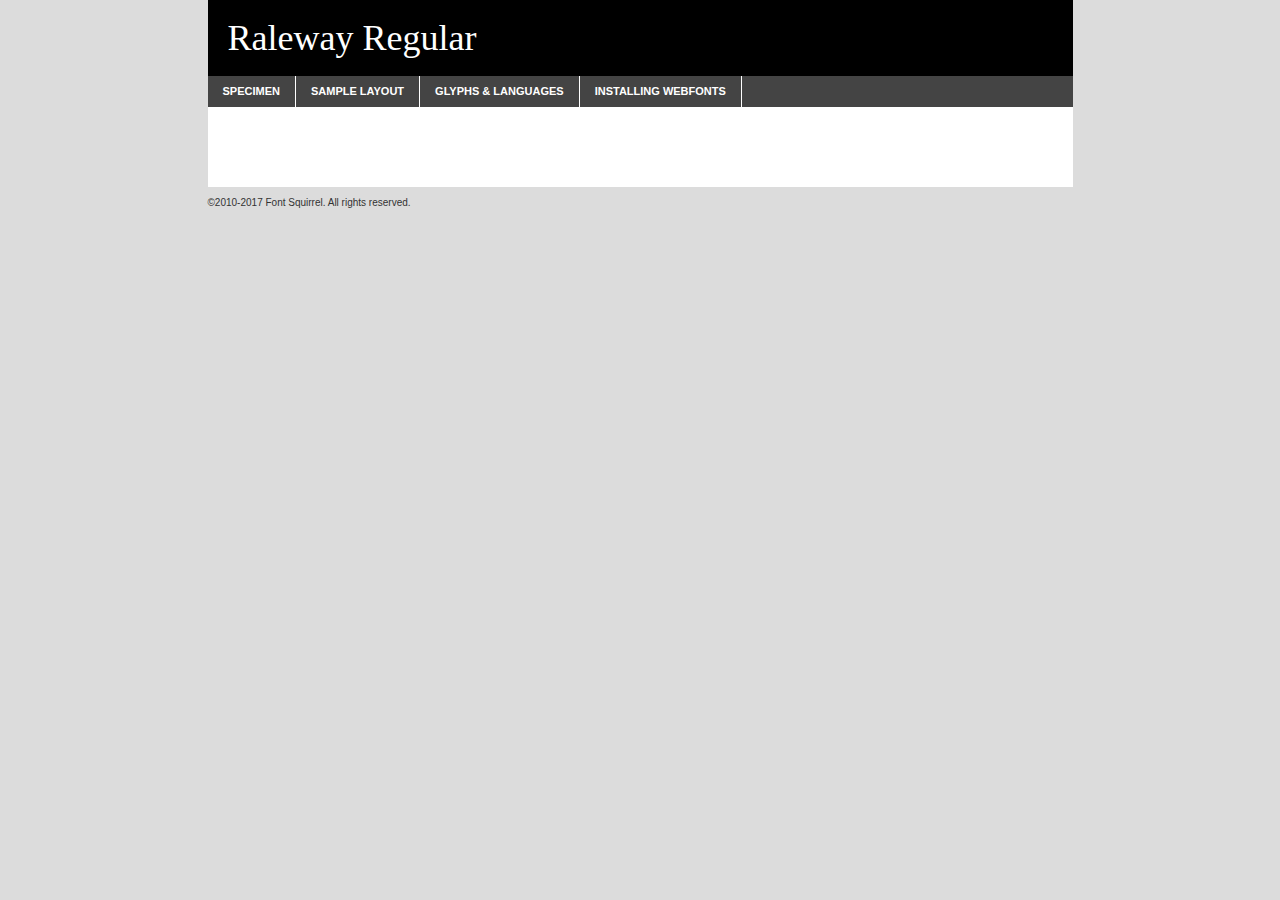
<file: raleway-regular-demo.html>
<!DOCTYPE html PUBLIC "-//W3C//DTD XHTML 1.0 Transitional//EN"
	"http://www.w3.org/TR/xhtml1/DTD/xhtml1-transitional.dtd">

<html xmlns="http://www.w3.org/1999/xhtml" xml:lang="en" lang="en">
<head>
	<meta http-equiv="Content-Type" content="text/html; charset=utf-8" />
	<script src="http://ajax.googleapis.com/ajax/libs/jquery/1.7.2/jquery.min.js" type="text/javascript" charset="utf-8"></script>
	<script type="text/javascript">
	(function($){$.fn.easyTabs=function(option){var param=jQuery.extend({fadeSpeed:"fast",defaultContent:1,activeClass:'active'},option);$(this).each(function(){var thisId="#"+this.id;if(param.defaultContent==''){param.defaultContent=1;}
	if(typeof param.defaultContent=="number")
	{var defaultTab=$(thisId+" .tabs li:eq("+(param.defaultContent-1)+") a").attr('href').substr(1);}else{var defaultTab=param.defaultContent;}
	$(thisId+" .tabs li a").each(function(){var tabToHide=$(this).attr('href').substr(1);$("#"+tabToHide).addClass('easytabs-tab-content');});hideAll();changeContent(defaultTab);function hideAll(){$(thisId+" .easytabs-tab-content").hide();}
	function changeContent(tabId){hideAll();$(thisId+" .tabs li").removeClass(param.activeClass);$(thisId+" .tabs li a[href=#"+tabId+"]").closest('li').addClass(param.activeClass);if(param.fadeSpeed!="none")
	{$(thisId+" #"+tabId).fadeIn(param.fadeSpeed);}else{$(thisId+" #"+tabId).show();}}
	$(thisId+" .tabs li").click(function(){var tabId=$(this).find('a').attr('href').substr(1);changeContent(tabId);return false;});});}})(jQuery);
	</script>
	<link rel="stylesheet" href="specimen_files/specimen_stylesheet.css" type="text/css" charset="utf-8" />
	<link rel="stylesheet" href="stylesheet.css" type="text/css" charset="utf-8" />

	<style type="text/css">
					body{
				font-family: 'ralewayregular';
							}
		</style>

	<title>Raleway Regular Specimen</title>
	
	
	<script type="text/javascript" charset="utf-8">
		$(document).ready(function() {
			$('#container').easyTabs({defaultContent:1});
		});
	</script>
</head>

<body>
<div id="container">
	<div id="header">
		Raleway Regular	</div>
	<ul class="tabs">
		<li><a href="#specimen">Specimen</a></li>
		<li><a href="#layout">Sample Layout</a></li>
				<li><a href="#glyphs">Glyphs &amp; Languages</a></li>
		<li><a href="#installing">Installing Webfonts</a></li>
		
	</ul>
	
	<div id="main_content">

		
			<div id="specimen">
		
				<div class="section">
					<div class="grid12 firstcol">
						<div class="huge">AaBb</div>
					</div>
				</div>
		
				<div class="section">
					<div class="glyph_range">A&#x200B;B&#x200b;C&#x200b;D&#x200b;E&#x200b;F&#x200b;G&#x200b;H&#x200b;I&#x200b;J&#x200b;K&#x200b;L&#x200b;M&#x200b;N&#x200b;O&#x200b;P&#x200b;Q&#x200b;R&#x200b;S&#x200b;T&#x200b;U&#x200b;V&#x200b;W&#x200b;X&#x200b;Y&#x200b;Z&#x200b;a&#x200b;b&#x200b;c&#x200b;d&#x200b;e&#x200b;f&#x200b;g&#x200b;h&#x200b;i&#x200b;j&#x200b;k&#x200b;l&#x200b;m&#x200b;n&#x200b;o&#x200b;p&#x200b;q&#x200b;r&#x200b;s&#x200b;t&#x200b;u&#x200b;v&#x200b;w&#x200b;x&#x200b;y&#x200b;z&#x200b;1&#x200b;2&#x200b;3&#x200b;4&#x200b;5&#x200b;6&#x200b;7&#x200b;8&#x200b;9&#x200b;0&#x200b;&amp;&#x200b;.&#x200b;,&#x200b;?&#x200b;!&#x200b;&#64;&#x200b;(&#x200b;)&#x200b;#&#x200b;$&#x200b;%&#x200b;*&#x200b;+&#x200b;-&#x200b;=&#x200b;:&#x200b;;</div>
				</div>
				<div class="section">
					<div class="grid12 firstcol">
						<table class="sample_table">
							<tr><td>10</td><td class="size10">abcdefghijklmnopqrstuvwxyzABCDEFGHIJKLMNOPQRSTUVWXYZ0123456789abcdefghijklmnopqrstuvwxyzABCDEFGHIJKLMNOPQRSTUVWXYZ0123456789abcdefghijklmnopqrstuvwxyzABCDEFGHIJKLMNOPQRSTUVWXYZ</td></tr>
							<tr><td>11</td><td class="size11">abcdefghijklmnopqrstuvwxyzABCDEFGHIJKLMNOPQRSTUVWXYZ0123456789abcdefghijklmnopqrstuvwxyzABCDEFGHIJKLMNOPQRSTUVWXYZ0123456789abcdefghijklmnopqrstuvwxyzABCDEFGHIJKLMNOPQRSTUVWXYZ</td></tr>
							<tr><td>12</td><td class="size12">abcdefghijklmnopqrstuvwxyzABCDEFGHIJKLMNOPQRSTUVWXYZ0123456789abcdefghijklmnopqrstuvwxyzABCDEFGHIJKLMNOPQRSTUVWXYZ0123456789abcdefghijklmnopqrstuvwxyzABCDEFGHIJKLMNOPQRSTUVWXYZ</td></tr>
							<tr><td>13</td><td class="size13">abcdefghijklmnopqrstuvwxyzABCDEFGHIJKLMNOPQRSTUVWXYZ0123456789abcdefghijklmnopqrstuvwxyzABCDEFGHIJKLMNOPQRSTUVWXYZ0123456789abcdefghijklmnopqrstuvwxyzABCDEFGHIJKLMNOPQRSTUVWXYZ</td></tr>
							<tr><td>14</td><td class="size14">abcdefghijklmnopqrstuvwxyzABCDEFGHIJKLMNOPQRSTUVWXYZ0123456789abcdefghijklmnopqrstuvwxyzABCDEFGHIJKLMNOPQRSTUVWXYZ0123456789abcdefghijklmnopqrstuvwxyzABCDEFGHIJKLMNOPQRSTUVWXYZ</td></tr>
							<tr><td>16</td><td class="size16">abcdefghijklmnopqrstuvwxyzABCDEFGHIJKLMNOPQRSTUVWXYZ0123456789abcdefghijklmnopqrstuvwxyzABCDEFGHIJKLMNOPQRSTUVWXYZ</td></tr>
							<tr><td>18</td><td class="size18">abcdefghijklmnopqrstuvwxyzABCDEFGHIJKLMNOPQRSTUVWXYZ0123456789abcdefghijklmnopqrstuvwxyzABCDEFGHIJKLMNOPQRSTUVWXYZ</td></tr>
							<tr><td>20</td><td class="size20">abcdefghijklmnopqrstuvwxyzABCDEFGHIJKLMNOPQRSTUVWXYZ0123456789abcdefghijklmnopqrstuvwxyzABCDEFGHIJKLMNOPQRSTUVWXYZ</td></tr>
							<tr><td>24</td><td class="size24">abcdefghijklmnopqrstuvwxyzABCDEFGHIJKLMNOPQRSTUVWXYZ0123456789abcdefghijklmnopqrstuvwxyzABCDEFGHIJKLMNOPQRSTUVWXYZ</td></tr>
							<tr><td>30</td><td class="size30">abcdefghijklmnopqrstuvwxyzABCDEFGHIJKLMNOPQRSTUVWXYZ0123456789abcdefghijklmnopqrstuvwxyzABCDEFGHIJKLMNOPQRSTUVWXYZ</td></tr>
							<tr><td>36</td><td class="size36">abcdefghijklmnopqrstuvwxyzABCDEFGHIJKLMNOPQRSTUVWXYZ0123456789abcdefghijklmnopqrstuvwxyzABCDEFGHIJKLMNOPQRSTUVWXYZ</td></tr>
							<tr><td>48</td><td class="size48">abcdefghijklmnopqrstuvwxyzABCDEFGHIJKLMNOPQRSTUVWXYZ0123456789abcdefghijklmnopqrstuvwxyzABCDEFGHIJKLMNOPQRSTUVWXYZ</td></tr>
							<tr><td>60</td><td class="size60">abcdefghijklmnopqrstuvwxyzABCDEFGHIJKLMNOPQRSTUVWXYZ0123456789abcdefghijklmnopqrstuvwxyzABCDEFGHIJKLMNOPQRSTUVWXYZ</td></tr>
							<tr><td>72</td><td class="size72">abcdefghijklmnopqrstuvwxyzABCDEFGHIJKLMNOPQRSTUVWXYZ0123456789abcdefghijklmnopqrstuvwxyzABCDEFGHIJKLMNOPQRSTUVWXYZ</td></tr>
							<tr><td>90</td><td class="size90">abcdefghijklmnopqrstuvwxyzABCDEFGHIJKLMNOPQRSTUVWXYZ0123456789abcdefghijklmnopqrstuvwxyzABCDEFGHIJKLMNOPQRSTUVWXYZ</td></tr>
						</table>
				
					</div>
			
				</div>
		
		
		
								<div class="section" id="bodycomparison">


										<div id="xheight">
				<div class="fontbody">&#x25FC;&#x25FC;&#x25FC;&#x25FC;&#x25FC;&#x25FC;&#x25FC;&#x25FC;&#x25FC;&#x25FC;&#x25FC;&#x25FC;&#x25FC;&#x25FC;&#x25FC;&#x25FC;&#x25FC;&#x25FC;&#x25FC;&#x25FC;&#x25FC;&#x25FC;&#x25FC;&#x25FC;&#x25FC;&#x25FC;&#x25FC;&#x25FC;&#x25FC;&#x25FC;&#x25FC;&#x25FC;&#x25FC;&#x25FC;&#x25FC;&#x25FC;&#x25FC;&#x25FC;&#x25FC;&#x25FC;&#x25FC;&#x25FC;&#x25FC;&#x25FC;&#x25FC;&#x25FC;&#x25FC;&#x25FC;&#x25FC;&#x25FC;&#x25FC;&#x25FC;&#x25FC;&#x25FC;&#x25FC;&#x25FC;&#x25FC;&#x25FC;&#x25FC;&#x25FC;&#x25FC;&#x25FC;&#x25FC;&#x25FC;&#x25FC;&#x25FC;&#x25FC;&#x25FC;&#x25FC;&#x25FC;&#x25FC;&#x25FC;&#x25FC;&#x25FC;&#x25FC;&#x25FC;&#x25FC;&#x25FC;&#x25FC;&#x25FC;&#x25FC;&#x25FC;&#x25FC;&#x25FC;&#x25FC;&#x25FC;&#x25FC;&#x25FC;&#x25FC;&#x25FC;&#x25FC;&#x25FC;&#x25FC;&#x25FC;&#x25FC;&#x25FC;&#x25FC;&#x25FC;&#x25FC;body</div><div class="arialbody">body</div><div class="verdanabody">body</div><div class="georgiabody">body</div></div>
										<div class="fontbody" style="z-index:1">
											body<span>Raleway Regular</span>
										</div>
										<div class="arialbody" style="z-index:1">
											body<span>Arial</span>
										</div>
										<div class="verdanabody" style="z-index:1">
											body<span>Verdana</span>
										</div>
										<div class="georgiabody" style="z-index:1">
											body<span>Georgia</span>
										</div>



								</div>
		
		
				<div class="section psample psample_row1" id="">
					
					<div class="grid2 firstcol">
						<p class="size10"><span>10.</span>Aenean lacinia bibendum nulla sed consectetur. Fusce dapibus, tellus ac cursus commodo, tortor mauris condimentum nibh, ut fermentum massa justo sit amet risus. Nullam id dolor id nibh ultricies vehicula ut id elit. Cum sociis natoque penatibus et magnis dis parturient montes, nascetur ridiculus mus. Nulla vitae elit libero, a pharetra augue.</p>
			
					</div>
					<div class="grid3">
						<p class="size11"><span>11.</span>Aenean lacinia bibendum nulla sed consectetur. Fusce dapibus, tellus ac cursus commodo, tortor mauris condimentum nibh, ut fermentum massa justo sit amet risus. Nullam id dolor id nibh ultricies vehicula ut id elit. Cum sociis natoque penatibus et magnis dis parturient montes, nascetur ridiculus mus. Nulla vitae elit libero, a pharetra augue.</p>
			
					</div>
					<div class="grid3">
						<p class="size12"><span>12.</span>Aenean lacinia bibendum nulla sed consectetur. Fusce dapibus, tellus ac cursus commodo, tortor mauris condimentum nibh, ut fermentum massa justo sit amet risus. Nullam id dolor id nibh ultricies vehicula ut id elit. Cum sociis natoque penatibus et magnis dis parturient montes, nascetur ridiculus mus. Nulla vitae elit libero, a pharetra augue.</p>
			
					</div>
					<div class="grid4">
						<p class="size13"><span>13.</span>Aenean lacinia bibendum nulla sed consectetur. Fusce dapibus, tellus ac cursus commodo, tortor mauris condimentum nibh, ut fermentum massa justo sit amet risus. Nullam id dolor id nibh ultricies vehicula ut id elit. Cum sociis natoque penatibus et magnis dis parturient montes, nascetur ridiculus mus. Nulla vitae elit libero, a pharetra augue.</p>
			
					</div>
					<div class="white_blend"></div>
					
				</div>
				<div class="section psample psample_row2" id="">
					<div class="grid3 firstcol">
						<p class="size14"><span>14.</span>Aenean lacinia bibendum nulla sed consectetur. Fusce dapibus, tellus ac cursus commodo, tortor mauris condimentum nibh, ut fermentum massa justo sit amet risus. Nullam id dolor id nibh ultricies vehicula ut id elit. Cum sociis natoque penatibus et magnis dis parturient montes, nascetur ridiculus mus. Nulla vitae elit libero, a pharetra augue.</p>
			
					</div>
					<div class="grid4">
						<p class="size16"><span>16.</span>Aenean lacinia bibendum nulla sed consectetur. Fusce dapibus, tellus ac cursus commodo, tortor mauris condimentum nibh, ut fermentum massa justo sit amet risus. Nullam id dolor id nibh ultricies vehicula ut id elit. Cum sociis natoque penatibus et magnis dis parturient montes, nascetur ridiculus mus. Nulla vitae elit libero, a pharetra augue.</p>
			
					</div>
					<div class="grid5">
						<p class="size18"><span>18.</span>Aenean lacinia bibendum nulla sed consectetur. Fusce dapibus, tellus ac cursus commodo, tortor mauris condimentum nibh, ut fermentum massa justo sit amet risus. Nullam id dolor id nibh ultricies vehicula ut id elit. Cum sociis natoque penatibus et magnis dis parturient montes, nascetur ridiculus mus. Nulla vitae elit libero, a pharetra augue.</p>
			
					</div>

					<div class="white_blend"></div>

				</div>
				
				<div class="section psample psample_row3" id="">
					<div class="grid5 firstcol">
						<p class="size20"><span>20.</span>Aenean lacinia bibendum nulla sed consectetur. Fusce dapibus, tellus ac cursus commodo, tortor mauris condimentum nibh, ut fermentum massa justo sit amet risus. Nullam id dolor id nibh ultricies vehicula ut id elit. Cum sociis natoque penatibus et magnis dis parturient montes, nascetur ridiculus mus. Nulla vitae elit libero, a pharetra augue.</p>
					</div>
					<div class="grid7">
						<p class="size24"><span>24.</span>Aenean lacinia bibendum nulla sed consectetur. Fusce dapibus, tellus ac cursus commodo, tortor mauris condimentum nibh, ut fermentum massa justo sit amet risus. Nullam id dolor id nibh ultricies vehicula ut id elit. Cum sociis natoque penatibus et magnis dis parturient montes, nascetur ridiculus mus. Nulla vitae elit libero, a pharetra augue.</p>
					</div>
					
					<div class="white_blend"></div>
					
				</div>
				
				<div class="section psample psample_row4" id="">
					<div class="grid12 firstcol">
						<p class="size30"><span>30.</span>Aenean lacinia bibendum nulla sed consectetur. Fusce dapibus, tellus ac cursus commodo, tortor mauris condimentum nibh, ut fermentum massa justo sit amet risus. Nullam id dolor id nibh ultricies vehicula ut id elit. Cum sociis natoque penatibus et magnis dis parturient montes, nascetur ridiculus mus. Nulla vitae elit libero, a pharetra augue.</p>
					</div>
					<div class="white_blend"></div>
					
				</div>
				
				
				
				<div class="section psample psample_row1 fullreverse">
					<div class="grid2 firstcol">
						<p class="size10"><span>10.</span>Aenean lacinia bibendum nulla sed consectetur. Fusce dapibus, tellus ac cursus commodo, tortor mauris condimentum nibh, ut fermentum massa justo sit amet risus. Nullam id dolor id nibh ultricies vehicula ut id elit. Cum sociis natoque penatibus et magnis dis parturient montes, nascetur ridiculus mus. Nulla vitae elit libero, a pharetra augue.</p>
			
					</div>
					<div class="grid3">
						<p class="size11"><span>11.</span>Aenean lacinia bibendum nulla sed consectetur. Fusce dapibus, tellus ac cursus commodo, tortor mauris condimentum nibh, ut fermentum massa justo sit amet risus. Nullam id dolor id nibh ultricies vehicula ut id elit. Cum sociis natoque penatibus et magnis dis parturient montes, nascetur ridiculus mus. Nulla vitae elit libero, a pharetra augue.</p>
			
					</div>
					<div class="grid3">
						<p class="size12"><span>12.</span>Aenean lacinia bibendum nulla sed consectetur. Fusce dapibus, tellus ac cursus commodo, tortor mauris condimentum nibh, ut fermentum massa justo sit amet risus. Nullam id dolor id nibh ultricies vehicula ut id elit. Cum sociis natoque penatibus et magnis dis parturient montes, nascetur ridiculus mus. Nulla vitae elit libero, a pharetra augue.</p>
			
					</div>
					<div class="grid4">
						<p class="size13"><span>13.</span>Aenean lacinia bibendum nulla sed consectetur. Fusce dapibus, tellus ac cursus commodo, tortor mauris condimentum nibh, ut fermentum massa justo sit amet risus. Nullam id dolor id nibh ultricies vehicula ut id elit. Cum sociis natoque penatibus et magnis dis parturient montes, nascetur ridiculus mus. Nulla vitae elit libero, a pharetra augue.</p>
			
					</div>
					<div class="black_blend"></div>
					
				</div>
				
				<div class="section psample psample_row2 fullreverse">
					<div class="grid3 firstcol">
						<p class="size14"><span>14.</span>Aenean lacinia bibendum nulla sed consectetur. Fusce dapibus, tellus ac cursus commodo, tortor mauris condimentum nibh, ut fermentum massa justo sit amet risus. Nullam id dolor id nibh ultricies vehicula ut id elit. Cum sociis natoque penatibus et magnis dis parturient montes, nascetur ridiculus mus. Nulla vitae elit libero, a pharetra augue.</p>
			
					</div>
					<div class="grid4">
						<p class="size16"><span>16.</span>Aenean lacinia bibendum nulla sed consectetur. Fusce dapibus, tellus ac cursus commodo, tortor mauris condimentum nibh, ut fermentum massa justo sit amet risus. Nullam id dolor id nibh ultricies vehicula ut id elit. Cum sociis natoque penatibus et magnis dis parturient montes, nascetur ridiculus mus. Nulla vitae elit libero, a pharetra augue.</p>
			
					</div>
					<div class="grid5">
						<p class="size18"><span>18.</span>Aenean lacinia bibendum nulla sed consectetur. Fusce dapibus, tellus ac cursus commodo, tortor mauris condimentum nibh, ut fermentum massa justo sit amet risus. Nullam id dolor id nibh ultricies vehicula ut id elit. Cum sociis natoque penatibus et magnis dis parturient montes, nascetur ridiculus mus. Nulla vitae elit libero, a pharetra augue.</p>
			
					</div>
					<div class="black_blend"></div>

				</div>
				
				<div class="section psample fullreverse psample_row3" id="">
					<div class="grid5 firstcol">
						<p class="size20"><span>20.</span>Aenean lacinia bibendum nulla sed consectetur. Fusce dapibus, tellus ac cursus commodo, tortor mauris condimentum nibh, ut fermentum massa justo sit amet risus. Nullam id dolor id nibh ultricies vehicula ut id elit. Cum sociis natoque penatibus et magnis dis parturient montes, nascetur ridiculus mus. Nulla vitae elit libero, a pharetra augue.</p>
					</div>
					<div class="grid7">
						<p class="size24"><span>24.</span>Aenean lacinia bibendum nulla sed consectetur. Fusce dapibus, tellus ac cursus commodo, tortor mauris condimentum nibh, ut fermentum massa justo sit amet risus. Nullam id dolor id nibh ultricies vehicula ut id elit. Cum sociis natoque penatibus et magnis dis parturient montes, nascetur ridiculus mus. Nulla vitae elit libero, a pharetra augue.</p>
					</div>
					
					<div class="black_blend"></div>
					
				</div>
				
				<div class="section psample fullreverse psample_row4" id="" style="border-bottom: 20px #000 solid;">
					<div class="grid12 firstcol">
						<p class="size30"><span>30.</span>Aenean lacinia bibendum nulla sed consectetur. Fusce dapibus, tellus ac cursus commodo, tortor mauris condimentum nibh, ut fermentum massa justo sit amet risus. Nullam id dolor id nibh ultricies vehicula ut id elit. Cum sociis natoque penatibus et magnis dis parturient montes, nascetur ridiculus mus. Nulla vitae elit libero, a pharetra augue.</p>
					</div>
					<div class="black_blend"></div>
					
				</div>
				
				
				
				
			</div>
			
			<div id="layout">
				
				<div class="section">
					
					<div class="grid12 firstcol">
						<h1>Lorem Ipsum Dolor</h1>
						<h2>Etiam porta sem malesuada magna mollis euismod</h2>
						
						<p class="byline">By <a href="#link">Aenean Lacinia</a></p>
					</div>
				</div>
				<div class="section">
					<div class="grid8 firstcol">
						<p class="large">Donec sed odio dui. Morbi leo risus, porta ac consectetur ac, vestibulum at eros. Fusce dapibus, tellus ac cursus commodo, tortor mauris condimentum nibh, ut fermentum massa justo sit amet risus. </p>

						
						<h3>Pellentesque ornare sem</h3>

						<p>Maecenas sed diam eget risus varius blandit sit amet non magna. Maecenas faucibus mollis interdum. Donec ullamcorper nulla non metus auctor fringilla. Nullam id dolor id nibh ultricies vehicula ut id elit. Nullam id dolor id nibh ultricies vehicula ut id elit. </p>

						<p>Aenean eu leo quam. Pellentesque ornare sem lacinia quam venenatis vestibulum. Lorem ipsum dolor sit amet, consectetur adipiscing elit. Cum sociis natoque penatibus et magnis dis parturient montes, nascetur ridiculus mus. </p>

						<p>Nulla vitae elit libero, a pharetra augue. Praesent commodo cursus magna, vel scelerisque nisl consectetur et. Aenean lacinia bibendum nulla sed consectetur. </p>

						<p>Nullam quis risus eget urna mollis ornare vel eu leo. Nullam quis risus eget urna mollis ornare vel eu leo. Maecenas sed diam eget risus varius blandit sit amet non magna. Donec ullamcorper nulla non metus auctor fringilla. </p>

						<h3>Cras mattis consectetur</h3>

						<p>Aenean eu leo quam. Pellentesque ornare sem lacinia quam venenatis vestibulum. Aenean lacinia bibendum nulla sed consectetur. Integer posuere erat a ante venenatis dapibus posuere velit aliquet. Cras mattis consectetur purus sit amet fermentum. </p>

						<p>Nullam id dolor id nibh ultricies vehicula ut id elit. Nullam quis risus eget urna mollis ornare vel eu leo. Cras mattis consectetur purus sit amet fermentum.</p>
					</div>
					
					<div class="grid4 sidebar">
						
						<div class="box reverse">
							<p class="last">Nullam quis risus eget urna mollis ornare vel eu leo. Donec ullamcorper nulla non metus auctor fringilla. Cras mattis consectetur purus sit amet fermentum. Sed posuere consectetur est at lobortis. Lorem ipsum dolor sit amet, consectetur adipiscing elit. </p>
						</div>
						
						<p class="caption">Maecenas sed diam eget risus varius.</p>

						<p>Vestibulum id ligula porta felis euismod semper. Integer posuere erat a ante venenatis dapibus posuere velit aliquet. Vestibulum id ligula porta felis euismod semper. Sed posuere consectetur est at lobortis. Maecenas sed diam eget risus varius blandit sit amet non magna. Fusce dapibus, tellus ac cursus commodo, tortor mauris condimentum nibh, ut fermentum massa justo sit amet risus. </p>

					

						<p>Duis mollis, est non commodo luctus, nisi erat porttitor ligula, eget lacinia odio sem nec elit. Aenean lacinia bibendum nulla sed consectetur. Vivamus sagittis lacus vel augue laoreet rutrum faucibus dolor auctor. Aenean lacinia bibendum nulla sed consectetur. Nullam quis risus eget urna mollis ornare vel eu leo. </p>

						<p>Praesent commodo cursus magna, vel scelerisque nisl consectetur et. Donec ullamcorper nulla non metus auctor fringilla. Maecenas faucibus mollis interdum. Fusce dapibus, tellus ac cursus commodo, tortor mauris condimentum nibh, ut fermentum massa justo sit amet risus. </p>

					</div>
				</div>
				
			</div>


			



		<div id="glyphs">
			<div class="section">
				<div class="grid12 firstcol">
			
				<h1>Language Support</h1>
				<p>The subset of Raleway Regular in this kit supports the following languages:<br />
			
					Albanian, Basque, Breton, Chamorro, Danish, Dutch, English, Faroese, Finnish, French, Frisian, Galician, German, Icelandic, Italian, Malagasy, Norwegian, Portuguese, Spanish, Alsatian, Aragonese, Arapaho, Arrernte, Asturian, Aymara, Bislama, Cebuano, Corsican, Fijian, French_creole, Genoese, Gilbertese, Greenlandic, Haitian_creole, Hiligaynon, Hmong, Hopi, Ibanag, Iloko_ilokano, Indonesian, Interglossa_glosa, Interlingua, Irish_gaelic, Jerriais, Lojban, Lombard, Luxembourgeois, Manx, Mohawk, Norfolk_pitcairnese, Occitan, Oromo, Pangasinan, Papiamento, Piedmontese, Potawatomi, Rhaeto-romance, Romansh, Rotokas, Sami_lule, Samoan, Sardinian, Scots_gaelic, Seychelles_creole, Shona, Sicilian, Somali, Southern_ndebele, Swahili, Swati_swazi, Tagalog_filipino_pilipino, Tetum, Tok_pisin, Uyghur_latinized, Volapuk, Walloon, Warlpiri, Xhosa, Yapese, Zulu, Latinbasic, Ubasic, Demo				</p>
				<h1>Glyph Chart</h1>
				<p>The subset of Raleway Regular in this kit includes all the glyphs listed below. Unicode entities are included above each glyph to help you insert individual characters into your layout.</p>
				<div id="glyph_chart">
			
																				 <div><p>&amp;#13;</p>&#13;</div>
																				 <div><p>&amp;#32;</p>&#32;</div>
																				 <div><p>&amp;#33;</p>&#33;</div>
																				 <div><p>&amp;#34;</p>&#34;</div>
																				 <div><p>&amp;#35;</p>&#35;</div>
																				 <div><p>&amp;#36;</p>&#36;</div>
																				 <div><p>&amp;#37;</p>&#37;</div>
																				 <div><p>&amp;#38;</p>&#38;</div>
																				 <div><p>&amp;#39;</p>&#39;</div>
																				 <div><p>&amp;#40;</p>&#40;</div>
																				 <div><p>&amp;#41;</p>&#41;</div>
																				 <div><p>&amp;#42;</p>&#42;</div>
																				 <div><p>&amp;#43;</p>&#43;</div>
																				 <div><p>&amp;#44;</p>&#44;</div>
																				 <div><p>&amp;#45;</p>&#45;</div>
																				 <div><p>&amp;#46;</p>&#46;</div>
																				 <div><p>&amp;#47;</p>&#47;</div>
																				 <div><p>&amp;#48;</p>&#48;</div>
																				 <div><p>&amp;#49;</p>&#49;</div>
																				 <div><p>&amp;#50;</p>&#50;</div>
																				 <div><p>&amp;#51;</p>&#51;</div>
																				 <div><p>&amp;#52;</p>&#52;</div>
																				 <div><p>&amp;#53;</p>&#53;</div>
																				 <div><p>&amp;#54;</p>&#54;</div>
																				 <div><p>&amp;#55;</p>&#55;</div>
																				 <div><p>&amp;#56;</p>&#56;</div>
																				 <div><p>&amp;#57;</p>&#57;</div>
																				 <div><p>&amp;#58;</p>&#58;</div>
																				 <div><p>&amp;#59;</p>&#59;</div>
																				 <div><p>&amp;#60;</p>&#60;</div>
																				 <div><p>&amp;#61;</p>&#61;</div>
																				 <div><p>&amp;#62;</p>&#62;</div>
																				 <div><p>&amp;#63;</p>&#63;</div>
																				 <div><p>&amp;#64;</p>&#64;</div>
																				 <div><p>&amp;#65;</p>&#65;</div>
																				 <div><p>&amp;#66;</p>&#66;</div>
																				 <div><p>&amp;#67;</p>&#67;</div>
																				 <div><p>&amp;#68;</p>&#68;</div>
																				 <div><p>&amp;#69;</p>&#69;</div>
																				 <div><p>&amp;#70;</p>&#70;</div>
																				 <div><p>&amp;#71;</p>&#71;</div>
																				 <div><p>&amp;#72;</p>&#72;</div>
																				 <div><p>&amp;#73;</p>&#73;</div>
																				 <div><p>&amp;#74;</p>&#74;</div>
																				 <div><p>&amp;#75;</p>&#75;</div>
																				 <div><p>&amp;#76;</p>&#76;</div>
																				 <div><p>&amp;#77;</p>&#77;</div>
																				 <div><p>&amp;#78;</p>&#78;</div>
																				 <div><p>&amp;#79;</p>&#79;</div>
																				 <div><p>&amp;#80;</p>&#80;</div>
																				 <div><p>&amp;#81;</p>&#81;</div>
																				 <div><p>&amp;#82;</p>&#82;</div>
																				 <div><p>&amp;#83;</p>&#83;</div>
																				 <div><p>&amp;#84;</p>&#84;</div>
																				 <div><p>&amp;#85;</p>&#85;</div>
																				 <div><p>&amp;#86;</p>&#86;</div>
																				 <div><p>&amp;#87;</p>&#87;</div>
																				 <div><p>&amp;#88;</p>&#88;</div>
																				 <div><p>&amp;#89;</p>&#89;</div>
																				 <div><p>&amp;#90;</p>&#90;</div>
																				 <div><p>&amp;#91;</p>&#91;</div>
																				 <div><p>&amp;#92;</p>&#92;</div>
																				 <div><p>&amp;#93;</p>&#93;</div>
																				 <div><p>&amp;#94;</p>&#94;</div>
																				 <div><p>&amp;#95;</p>&#95;</div>
																				 <div><p>&amp;#96;</p>&#96;</div>
																				 <div><p>&amp;#97;</p>&#97;</div>
																				 <div><p>&amp;#98;</p>&#98;</div>
																				 <div><p>&amp;#99;</p>&#99;</div>
																				 <div><p>&amp;#100;</p>&#100;</div>
																				 <div><p>&amp;#101;</p>&#101;</div>
																				 <div><p>&amp;#102;</p>&#102;</div>
																				 <div><p>&amp;#103;</p>&#103;</div>
																				 <div><p>&amp;#104;</p>&#104;</div>
																				 <div><p>&amp;#105;</p>&#105;</div>
																				 <div><p>&amp;#106;</p>&#106;</div>
																				 <div><p>&amp;#107;</p>&#107;</div>
																				 <div><p>&amp;#108;</p>&#108;</div>
																				 <div><p>&amp;#109;</p>&#109;</div>
																				 <div><p>&amp;#110;</p>&#110;</div>
																				 <div><p>&amp;#111;</p>&#111;</div>
																				 <div><p>&amp;#112;</p>&#112;</div>
																				 <div><p>&amp;#113;</p>&#113;</div>
																				 <div><p>&amp;#114;</p>&#114;</div>
																				 <div><p>&amp;#115;</p>&#115;</div>
																				 <div><p>&amp;#116;</p>&#116;</div>
																				 <div><p>&amp;#117;</p>&#117;</div>
																				 <div><p>&amp;#118;</p>&#118;</div>
																				 <div><p>&amp;#119;</p>&#119;</div>
																				 <div><p>&amp;#120;</p>&#120;</div>
																				 <div><p>&amp;#121;</p>&#121;</div>
																				 <div><p>&amp;#122;</p>&#122;</div>
																				 <div><p>&amp;#123;</p>&#123;</div>
																				 <div><p>&amp;#124;</p>&#124;</div>
																				 <div><p>&amp;#125;</p>&#125;</div>
																				 <div><p>&amp;#126;</p>&#126;</div>
																				 <div><p>&amp;#160;</p>&#160;</div>
																				 <div><p>&amp;#161;</p>&#161;</div>
																				 <div><p>&amp;#162;</p>&#162;</div>
																				 <div><p>&amp;#163;</p>&#163;</div>
																				 <div><p>&amp;#164;</p>&#164;</div>
																				 <div><p>&amp;#165;</p>&#165;</div>
																				 <div><p>&amp;#166;</p>&#166;</div>
																				 <div><p>&amp;#167;</p>&#167;</div>
																				 <div><p>&amp;#168;</p>&#168;</div>
																				 <div><p>&amp;#169;</p>&#169;</div>
																				 <div><p>&amp;#170;</p>&#170;</div>
																				 <div><p>&amp;#171;</p>&#171;</div>
																				 <div><p>&amp;#172;</p>&#172;</div>
																				 <div><p>&amp;#173;</p>&#173;</div>
																				 <div><p>&amp;#174;</p>&#174;</div>
																				 <div><p>&amp;#175;</p>&#175;</div>
																				 <div><p>&amp;#176;</p>&#176;</div>
																				 <div><p>&amp;#177;</p>&#177;</div>
																				 <div><p>&amp;#178;</p>&#178;</div>
																				 <div><p>&amp;#179;</p>&#179;</div>
																				 <div><p>&amp;#180;</p>&#180;</div>
																				 <div><p>&amp;#181;</p>&#181;</div>
																				 <div><p>&amp;#182;</p>&#182;</div>
																				 <div><p>&amp;#183;</p>&#183;</div>
																				 <div><p>&amp;#184;</p>&#184;</div>
																				 <div><p>&amp;#185;</p>&#185;</div>
																				 <div><p>&amp;#186;</p>&#186;</div>
																				 <div><p>&amp;#187;</p>&#187;</div>
																				 <div><p>&amp;#188;</p>&#188;</div>
																				 <div><p>&amp;#189;</p>&#189;</div>
																				 <div><p>&amp;#190;</p>&#190;</div>
																				 <div><p>&amp;#191;</p>&#191;</div>
																				 <div><p>&amp;#192;</p>&#192;</div>
																				 <div><p>&amp;#193;</p>&#193;</div>
																				 <div><p>&amp;#194;</p>&#194;</div>
																				 <div><p>&amp;#195;</p>&#195;</div>
																				 <div><p>&amp;#196;</p>&#196;</div>
																				 <div><p>&amp;#197;</p>&#197;</div>
																				 <div><p>&amp;#198;</p>&#198;</div>
																				 <div><p>&amp;#199;</p>&#199;</div>
																				 <div><p>&amp;#200;</p>&#200;</div>
																				 <div><p>&amp;#201;</p>&#201;</div>
																				 <div><p>&amp;#202;</p>&#202;</div>
																				 <div><p>&amp;#203;</p>&#203;</div>
																				 <div><p>&amp;#204;</p>&#204;</div>
																				 <div><p>&amp;#205;</p>&#205;</div>
																				 <div><p>&amp;#206;</p>&#206;</div>
																				 <div><p>&amp;#207;</p>&#207;</div>
																				 <div><p>&amp;#208;</p>&#208;</div>
																				 <div><p>&amp;#209;</p>&#209;</div>
																				 <div><p>&amp;#210;</p>&#210;</div>
																				 <div><p>&amp;#211;</p>&#211;</div>
																				 <div><p>&amp;#212;</p>&#212;</div>
																				 <div><p>&amp;#213;</p>&#213;</div>
																				 <div><p>&amp;#214;</p>&#214;</div>
																				 <div><p>&amp;#215;</p>&#215;</div>
																				 <div><p>&amp;#216;</p>&#216;</div>
																				 <div><p>&amp;#217;</p>&#217;</div>
																				 <div><p>&amp;#218;</p>&#218;</div>
																				 <div><p>&amp;#219;</p>&#219;</div>
																				 <div><p>&amp;#220;</p>&#220;</div>
																				 <div><p>&amp;#221;</p>&#221;</div>
																				 <div><p>&amp;#222;</p>&#222;</div>
																				 <div><p>&amp;#223;</p>&#223;</div>
																				 <div><p>&amp;#224;</p>&#224;</div>
																				 <div><p>&amp;#225;</p>&#225;</div>
																				 <div><p>&amp;#226;</p>&#226;</div>
																				 <div><p>&amp;#227;</p>&#227;</div>
																				 <div><p>&amp;#228;</p>&#228;</div>
																				 <div><p>&amp;#229;</p>&#229;</div>
																				 <div><p>&amp;#230;</p>&#230;</div>
																				 <div><p>&amp;#231;</p>&#231;</div>
																				 <div><p>&amp;#232;</p>&#232;</div>
																				 <div><p>&amp;#233;</p>&#233;</div>
																				 <div><p>&amp;#234;</p>&#234;</div>
																				 <div><p>&amp;#235;</p>&#235;</div>
																				 <div><p>&amp;#236;</p>&#236;</div>
																				 <div><p>&amp;#237;</p>&#237;</div>
																				 <div><p>&amp;#238;</p>&#238;</div>
																				 <div><p>&amp;#239;</p>&#239;</div>
																				 <div><p>&amp;#240;</p>&#240;</div>
																				 <div><p>&amp;#241;</p>&#241;</div>
																				 <div><p>&amp;#242;</p>&#242;</div>
																				 <div><p>&amp;#243;</p>&#243;</div>
																				 <div><p>&amp;#244;</p>&#244;</div>
																				 <div><p>&amp;#245;</p>&#245;</div>
																				 <div><p>&amp;#246;</p>&#246;</div>
																				 <div><p>&amp;#247;</p>&#247;</div>
																				 <div><p>&amp;#248;</p>&#248;</div>
																				 <div><p>&amp;#249;</p>&#249;</div>
																				 <div><p>&amp;#250;</p>&#250;</div>
																				 <div><p>&amp;#251;</p>&#251;</div>
																				 <div><p>&amp;#252;</p>&#252;</div>
																				 <div><p>&amp;#253;</p>&#253;</div>
																				 <div><p>&amp;#254;</p>&#254;</div>
																				 <div><p>&amp;#255;</p>&#255;</div>
																				 <div><p>&amp;#338;</p>&#338;</div>
																				 <div><p>&amp;#339;</p>&#339;</div>
																				 <div><p>&amp;#376;</p>&#376;</div>
																				 <div><p>&amp;#710;</p>&#710;</div>
																				 <div><p>&amp;#732;</p>&#732;</div>
																				 <div><p>&amp;#8192;</p>&#8192;</div>
																				 <div><p>&amp;#8193;</p>&#8193;</div>
																				 <div><p>&amp;#8194;</p>&#8194;</div>
																				 <div><p>&amp;#8195;</p>&#8195;</div>
																				 <div><p>&amp;#8196;</p>&#8196;</div>
																				 <div><p>&amp;#8197;</p>&#8197;</div>
																				 <div><p>&amp;#8198;</p>&#8198;</div>
																				 <div><p>&amp;#8199;</p>&#8199;</div>
																				 <div><p>&amp;#8200;</p>&#8200;</div>
																				 <div><p>&amp;#8201;</p>&#8201;</div>
																				 <div><p>&amp;#8202;</p>&#8202;</div>
																				 <div><p>&amp;#8208;</p>&#8208;</div>
																				 <div><p>&amp;#8209;</p>&#8209;</div>
																				 <div><p>&amp;#8210;</p>&#8210;</div>
																				 <div><p>&amp;#8211;</p>&#8211;</div>
																				 <div><p>&amp;#8212;</p>&#8212;</div>
																				 <div><p>&amp;#8216;</p>&#8216;</div>
																				 <div><p>&amp;#8217;</p>&#8217;</div>
																				 <div><p>&amp;#8218;</p>&#8218;</div>
																				 <div><p>&amp;#8220;</p>&#8220;</div>
																				 <div><p>&amp;#8221;</p>&#8221;</div>
																				 <div><p>&amp;#8222;</p>&#8222;</div>
																				 <div><p>&amp;#8226;</p>&#8226;</div>
																				 <div><p>&amp;#8230;</p>&#8230;</div>
																				 <div><p>&amp;#8239;</p>&#8239;</div>
																				 <div><p>&amp;#8249;</p>&#8249;</div>
																				 <div><p>&amp;#8250;</p>&#8250;</div>
																				 <div><p>&amp;#8287;</p>&#8287;</div>
																				 <div><p>&amp;#8364;</p>&#8364;</div>
																				 <div><p>&amp;#8482;</p>&#8482;</div>
																				 <div><p>&amp;#9724;</p>&#9724;</div>
																				 <div><p>&amp;#64257;</p>&#64257;</div>
																				 <div><p>&amp;#64258;</p>&#64258;</div>
																				 <div><p>&amp;#64259;</p>&#64259;</div>
																				 <div><p>&amp;#64260;</p>&#64260;</div>
																																						</div>	
				</div>
		
		
			</div>
		</div>
		
		
		<div id="specs">
			
		</div>
	
		<div id="installing">
			<div class="section">
				<div class="grid7 firstcol">
					<h1>Installing Webfonts</h1>
					
					<p>Webfonts are supported by all major browser platforms but not all in the same way. There are currently four different font formats that must be included in order to target all browsers. This includes TTF, WOFF, EOT and SVG.</p>
					
					<h2>1. Upload your webfonts</h2>
					<p>You must upload your webfont kit to your website. They should be in or near the same directory as your CSS files.</p>
					
					<h2>2. Include the webfont stylesheet</h2>
					<p>A special CSS @font-face declaration helps the various browsers select the appropriate font it needs without causing you a bunch of headaches. Learn more about this syntax by reading the <a href="https://www.fontspring.com/blog/further-hardening-of-the-bulletproof-syntax">Fontspring blog post</a> about it. The code for it is as follows:</p>


<code>
@font-face{ 
	font-family: 'MyWebFont';
	src: url('WebFont.eot');
	src: url('WebFont.eot?#iefix') format('embedded-opentype'),
	     url('WebFont.woff') format('woff'),
	     url('WebFont.ttf') format('truetype'),
	     url('WebFont.svg#webfont') format('svg');
}
</code>

	<p>We've already gone ahead and generated the code for you. All you have to do is link to the stylesheet in your HTML, like this:</p>
	<code>&lt;link rel=&quot;stylesheet&quot; href=&quot;stylesheet.css&quot; type=&quot;text/css&quot; charset=&quot;utf-8&quot; /&gt;</code>

					<h2>3. Modify your own stylesheet</h2>
					<p>To take advantage of your new fonts, you must tell your stylesheet to use them. Look at the original @font-face declaration above and find the property called "font-family." The name linked there will be what you use to reference the font. Prepend that webfont name to the font stack in the "font-family" property, inside the selector you want to change. For example:</p>
<code>p { font-family: 'WebFont', Arial, sans-serif; }</code>

<h2>4. Test</h2>
<p>Getting webfonts to work cross-browser <em>can</em> be tricky. Use the information in the sidebar to help you if you find that fonts aren't loading in a particular browser.</p>
				</div>
				
				<div class="grid5 sidebar">
					<div class="box">
						<h2>Troubleshooting<br />Font-Face Problems</h2>
						<p>Having trouble getting your webfonts to load in your new website? Here are some tips to sort out what might be the problem.</p>

						<h3>Fonts not showing in any browser</h3>

						<p>This sounds like you need to work on the plumbing. You either did not upload the fonts to the correct directory, or you did not link the fonts properly in the CSS. If you've confirmed that all this is correct and you still have a problem, take a look at your .htaccess file and see if requests are getting intercepted.</p>

						<h3>Fonts not loading in iPhone or iPad</h3>

						<p>The most common problem here is that you are serving the fonts from an IIS server. IIS refuses to serve files that have unknown MIME types. If that is the case, you must set the MIME type for SVG to "image/svg+xml" in the server settings. Follow these instructions from Microsoft if you need help.</p>

						<h3>Fonts not loading in Firefox</h3>

						<p>The primary reason for this failure? You are still using a version Firefox older than 3.5. So upgrade already! If that isn't it, then you are very likely serving fonts from a different domain. Firefox requires that all font assets be served from the same domain. Lastly it is possible that you need to add WOFF to your list of MIME types (if you are serving via IIS.)</p>

						<h3>Fonts not loading in IE</h3>

						<p>Are you looking at Internet Explorer on an actual Windows machine or are you cheating by using a service like Adobe BrowserLab? Many of these screenshot services do not render @font-face for IE. Best to test it on a real machine.</p>

						<h3>Fonts not loading in IE9</h3>

						<p>IE9, like Firefox, requires that fonts be served from the same domain as the website. Make sure that is the case.</p>
					</div>
				</div>
			</div>
			
		</div>
	
	</div>
	<div id="footer">
		<p>&copy;2010-2017 Font Squirrel. All rights reserved.</p>
	</div>
</div>
</body>
</html>
</file>
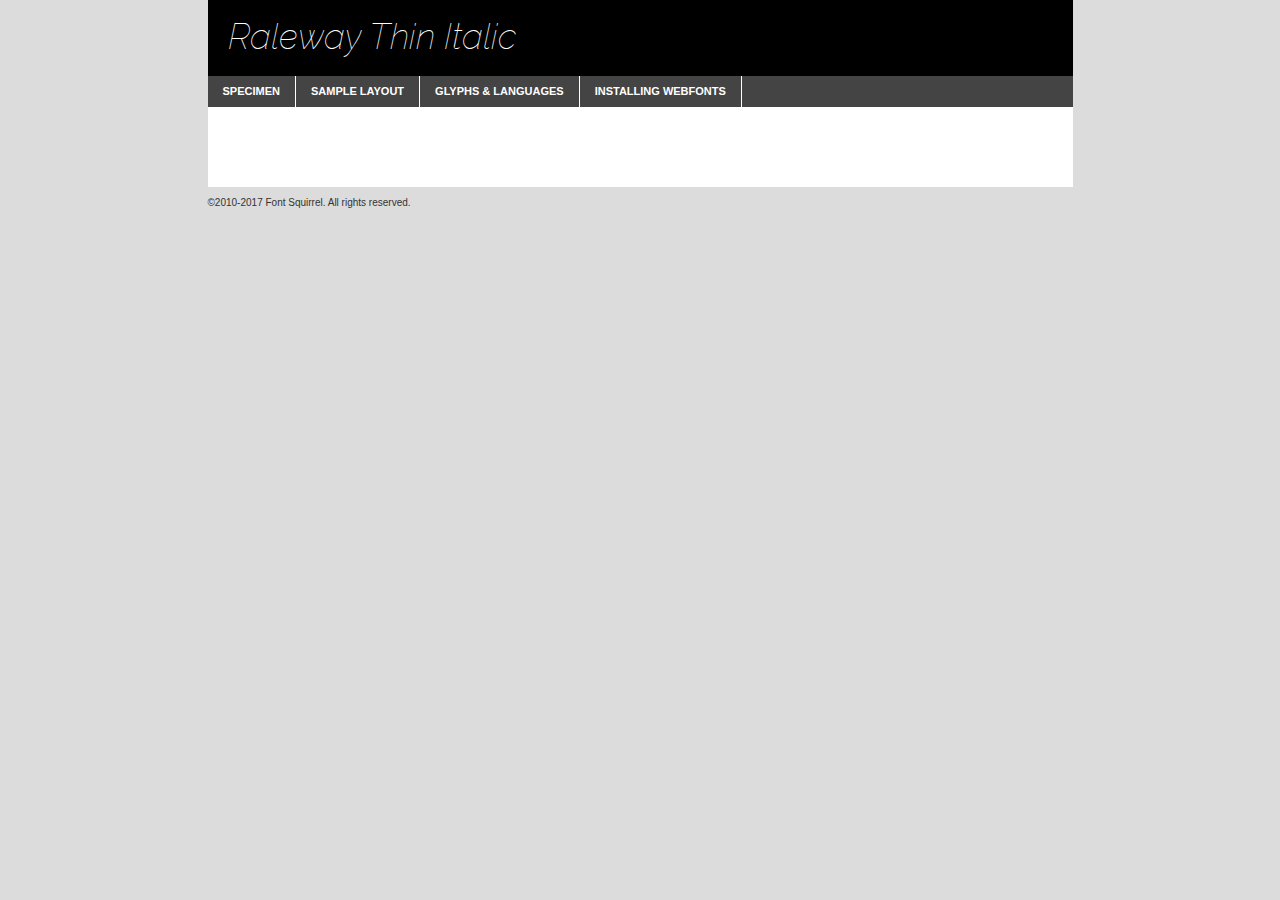
<file: Ralewaykit/raleway-italic-variablefont_wght-demo.html>
<!DOCTYPE html PUBLIC "-//W3C//DTD XHTML 1.0 Transitional//EN"
	"http://www.w3.org/TR/xhtml1/DTD/xhtml1-transitional.dtd">

<html xmlns="http://www.w3.org/1999/xhtml" xml:lang="en" lang="en">
<head>
	<meta http-equiv="Content-Type" content="text/html; charset=utf-8" />
	<script src="http://ajax.googleapis.com/ajax/libs/jquery/1.7.2/jquery.min.js" type="text/javascript" charset="utf-8"></script>
	<script type="text/javascript">
	(function($){$.fn.easyTabs=function(option){var param=jQuery.extend({fadeSpeed:"fast",defaultContent:1,activeClass:'active'},option);$(this).each(function(){var thisId="#"+this.id;if(param.defaultContent==''){param.defaultContent=1;}
	if(typeof param.defaultContent=="number")
	{var defaultTab=$(thisId+" .tabs li:eq("+(param.defaultContent-1)+") a").attr('href').substr(1);}else{var defaultTab=param.defaultContent;}
	$(thisId+" .tabs li a").each(function(){var tabToHide=$(this).attr('href').substr(1);$("#"+tabToHide).addClass('easytabs-tab-content');});hideAll();changeContent(defaultTab);function hideAll(){$(thisId+" .easytabs-tab-content").hide();}
	function changeContent(tabId){hideAll();$(thisId+" .tabs li").removeClass(param.activeClass);$(thisId+" .tabs li a[href=#"+tabId+"]").closest('li').addClass(param.activeClass);if(param.fadeSpeed!="none")
	{$(thisId+" #"+tabId).fadeIn(param.fadeSpeed);}else{$(thisId+" #"+tabId).show();}}
	$(thisId+" .tabs li").click(function(){var tabId=$(this).find('a').attr('href').substr(1);changeContent(tabId);return false;});});}})(jQuery);
	</script>
	<link rel="stylesheet" href="specimen_files/specimen_stylesheet.css" type="text/css" charset="utf-8" />
	<link rel="stylesheet" href="stylesheet.css" type="text/css" charset="utf-8" />

	<style type="text/css">
					body{
				font-family: 'ralewaythin_italic';
							}
		</style>

	<title>Raleway Thin Italic Specimen</title>
	
	
	<script type="text/javascript" charset="utf-8">
		$(document).ready(function() {
			$('#container').easyTabs({defaultContent:1});
		});
	</script>
</head>

<body>
<div id="container">
	<div id="header">
		Raleway Thin Italic	</div>
	<ul class="tabs">
		<li><a href="#specimen">Specimen</a></li>
		<li><a href="#layout">Sample Layout</a></li>
				<li><a href="#glyphs">Glyphs &amp; Languages</a></li>
		<li><a href="#installing">Installing Webfonts</a></li>
		
	</ul>
	
	<div id="main_content">

		
			<div id="specimen">
		
				<div class="section">
					<div class="grid12 firstcol">
						<div class="huge">AaBb</div>
					</div>
				</div>
		
				<div class="section">
					<div class="glyph_range">A&#x200B;B&#x200b;C&#x200b;D&#x200b;E&#x200b;F&#x200b;G&#x200b;H&#x200b;I&#x200b;J&#x200b;K&#x200b;L&#x200b;M&#x200b;N&#x200b;O&#x200b;P&#x200b;Q&#x200b;R&#x200b;S&#x200b;T&#x200b;U&#x200b;V&#x200b;W&#x200b;X&#x200b;Y&#x200b;Z&#x200b;a&#x200b;b&#x200b;c&#x200b;d&#x200b;e&#x200b;f&#x200b;g&#x200b;h&#x200b;i&#x200b;j&#x200b;k&#x200b;l&#x200b;m&#x200b;n&#x200b;o&#x200b;p&#x200b;q&#x200b;r&#x200b;s&#x200b;t&#x200b;u&#x200b;v&#x200b;w&#x200b;x&#x200b;y&#x200b;z&#x200b;1&#x200b;2&#x200b;3&#x200b;4&#x200b;5&#x200b;6&#x200b;7&#x200b;8&#x200b;9&#x200b;0&#x200b;&amp;&#x200b;.&#x200b;,&#x200b;?&#x200b;!&#x200b;&#64;&#x200b;(&#x200b;)&#x200b;#&#x200b;$&#x200b;%&#x200b;*&#x200b;+&#x200b;-&#x200b;=&#x200b;:&#x200b;;</div>
				</div>
				<div class="section">
					<div class="grid12 firstcol">
						<table class="sample_table">
							<tr><td>10</td><td class="size10">abcdefghijklmnopqrstuvwxyzABCDEFGHIJKLMNOPQRSTUVWXYZ0123456789abcdefghijklmnopqrstuvwxyzABCDEFGHIJKLMNOPQRSTUVWXYZ0123456789abcdefghijklmnopqrstuvwxyzABCDEFGHIJKLMNOPQRSTUVWXYZ</td></tr>
							<tr><td>11</td><td class="size11">abcdefghijklmnopqrstuvwxyzABCDEFGHIJKLMNOPQRSTUVWXYZ0123456789abcdefghijklmnopqrstuvwxyzABCDEFGHIJKLMNOPQRSTUVWXYZ0123456789abcdefghijklmnopqrstuvwxyzABCDEFGHIJKLMNOPQRSTUVWXYZ</td></tr>
							<tr><td>12</td><td class="size12">abcdefghijklmnopqrstuvwxyzABCDEFGHIJKLMNOPQRSTUVWXYZ0123456789abcdefghijklmnopqrstuvwxyzABCDEFGHIJKLMNOPQRSTUVWXYZ0123456789abcdefghijklmnopqrstuvwxyzABCDEFGHIJKLMNOPQRSTUVWXYZ</td></tr>
							<tr><td>13</td><td class="size13">abcdefghijklmnopqrstuvwxyzABCDEFGHIJKLMNOPQRSTUVWXYZ0123456789abcdefghijklmnopqrstuvwxyzABCDEFGHIJKLMNOPQRSTUVWXYZ0123456789abcdefghijklmnopqrstuvwxyzABCDEFGHIJKLMNOPQRSTUVWXYZ</td></tr>
							<tr><td>14</td><td class="size14">abcdefghijklmnopqrstuvwxyzABCDEFGHIJKLMNOPQRSTUVWXYZ0123456789abcdefghijklmnopqrstuvwxyzABCDEFGHIJKLMNOPQRSTUVWXYZ0123456789abcdefghijklmnopqrstuvwxyzABCDEFGHIJKLMNOPQRSTUVWXYZ</td></tr>
							<tr><td>16</td><td class="size16">abcdefghijklmnopqrstuvwxyzABCDEFGHIJKLMNOPQRSTUVWXYZ0123456789abcdefghijklmnopqrstuvwxyzABCDEFGHIJKLMNOPQRSTUVWXYZ</td></tr>
							<tr><td>18</td><td class="size18">abcdefghijklmnopqrstuvwxyzABCDEFGHIJKLMNOPQRSTUVWXYZ0123456789abcdefghijklmnopqrstuvwxyzABCDEFGHIJKLMNOPQRSTUVWXYZ</td></tr>
							<tr><td>20</td><td class="size20">abcdefghijklmnopqrstuvwxyzABCDEFGHIJKLMNOPQRSTUVWXYZ0123456789abcdefghijklmnopqrstuvwxyzABCDEFGHIJKLMNOPQRSTUVWXYZ</td></tr>
							<tr><td>24</td><td class="size24">abcdefghijklmnopqrstuvwxyzABCDEFGHIJKLMNOPQRSTUVWXYZ0123456789abcdefghijklmnopqrstuvwxyzABCDEFGHIJKLMNOPQRSTUVWXYZ</td></tr>
							<tr><td>30</td><td class="size30">abcdefghijklmnopqrstuvwxyzABCDEFGHIJKLMNOPQRSTUVWXYZ0123456789abcdefghijklmnopqrstuvwxyzABCDEFGHIJKLMNOPQRSTUVWXYZ</td></tr>
							<tr><td>36</td><td class="size36">abcdefghijklmnopqrstuvwxyzABCDEFGHIJKLMNOPQRSTUVWXYZ0123456789abcdefghijklmnopqrstuvwxyzABCDEFGHIJKLMNOPQRSTUVWXYZ</td></tr>
							<tr><td>48</td><td class="size48">abcdefghijklmnopqrstuvwxyzABCDEFGHIJKLMNOPQRSTUVWXYZ0123456789abcdefghijklmnopqrstuvwxyzABCDEFGHIJKLMNOPQRSTUVWXYZ</td></tr>
							<tr><td>60</td><td class="size60">abcdefghijklmnopqrstuvwxyzABCDEFGHIJKLMNOPQRSTUVWXYZ0123456789abcdefghijklmnopqrstuvwxyzABCDEFGHIJKLMNOPQRSTUVWXYZ</td></tr>
							<tr><td>72</td><td class="size72">abcdefghijklmnopqrstuvwxyzABCDEFGHIJKLMNOPQRSTUVWXYZ0123456789abcdefghijklmnopqrstuvwxyzABCDEFGHIJKLMNOPQRSTUVWXYZ</td></tr>
							<tr><td>90</td><td class="size90">abcdefghijklmnopqrstuvwxyzABCDEFGHIJKLMNOPQRSTUVWXYZ0123456789abcdefghijklmnopqrstuvwxyzABCDEFGHIJKLMNOPQRSTUVWXYZ</td></tr>
						</table>
				
					</div>
			
				</div>
		
		
		
								<div class="section" id="bodycomparison">


										<div id="xheight">
				<div class="fontbody">&#x25FC;&#x25FC;&#x25FC;&#x25FC;&#x25FC;&#x25FC;&#x25FC;&#x25FC;&#x25FC;&#x25FC;&#x25FC;&#x25FC;&#x25FC;&#x25FC;&#x25FC;&#x25FC;&#x25FC;&#x25FC;&#x25FC;&#x25FC;&#x25FC;&#x25FC;&#x25FC;&#x25FC;&#x25FC;&#x25FC;&#x25FC;&#x25FC;&#x25FC;&#x25FC;&#x25FC;&#x25FC;&#x25FC;&#x25FC;&#x25FC;&#x25FC;&#x25FC;&#x25FC;&#x25FC;&#x25FC;&#x25FC;&#x25FC;&#x25FC;&#x25FC;&#x25FC;&#x25FC;&#x25FC;&#x25FC;&#x25FC;&#x25FC;&#x25FC;&#x25FC;&#x25FC;&#x25FC;&#x25FC;&#x25FC;&#x25FC;&#x25FC;&#x25FC;&#x25FC;&#x25FC;&#x25FC;&#x25FC;&#x25FC;&#x25FC;&#x25FC;&#x25FC;&#x25FC;&#x25FC;&#x25FC;&#x25FC;&#x25FC;&#x25FC;&#x25FC;&#x25FC;&#x25FC;&#x25FC;&#x25FC;&#x25FC;&#x25FC;&#x25FC;&#x25FC;&#x25FC;&#x25FC;&#x25FC;&#x25FC;&#x25FC;&#x25FC;&#x25FC;&#x25FC;&#x25FC;&#x25FC;&#x25FC;&#x25FC;&#x25FC;&#x25FC;&#x25FC;&#x25FC;&#x25FC;body</div><div class="arialbody">body</div><div class="verdanabody">body</div><div class="georgiabody">body</div></div>
										<div class="fontbody" style="z-index:1">
											body<span>Raleway Thin Italic</span>
										</div>
										<div class="arialbody" style="z-index:1">
											body<span>Arial</span>
										</div>
										<div class="verdanabody" style="z-index:1">
											body<span>Verdana</span>
										</div>
										<div class="georgiabody" style="z-index:1">
											body<span>Georgia</span>
										</div>



								</div>
		
		
				<div class="section psample psample_row1" id="">
					
					<div class="grid2 firstcol">
						<p class="size10"><span>10.</span>Aenean lacinia bibendum nulla sed consectetur. Fusce dapibus, tellus ac cursus commodo, tortor mauris condimentum nibh, ut fermentum massa justo sit amet risus. Nullam id dolor id nibh ultricies vehicula ut id elit. Cum sociis natoque penatibus et magnis dis parturient montes, nascetur ridiculus mus. Nulla vitae elit libero, a pharetra augue.</p>
			
					</div>
					<div class="grid3">
						<p class="size11"><span>11.</span>Aenean lacinia bibendum nulla sed consectetur. Fusce dapibus, tellus ac cursus commodo, tortor mauris condimentum nibh, ut fermentum massa justo sit amet risus. Nullam id dolor id nibh ultricies vehicula ut id elit. Cum sociis natoque penatibus et magnis dis parturient montes, nascetur ridiculus mus. Nulla vitae elit libero, a pharetra augue.</p>
			
					</div>
					<div class="grid3">
						<p class="size12"><span>12.</span>Aenean lacinia bibendum nulla sed consectetur. Fusce dapibus, tellus ac cursus commodo, tortor mauris condimentum nibh, ut fermentum massa justo sit amet risus. Nullam id dolor id nibh ultricies vehicula ut id elit. Cum sociis natoque penatibus et magnis dis parturient montes, nascetur ridiculus mus. Nulla vitae elit libero, a pharetra augue.</p>
			
					</div>
					<div class="grid4">
						<p class="size13"><span>13.</span>Aenean lacinia bibendum nulla sed consectetur. Fusce dapibus, tellus ac cursus commodo, tortor mauris condimentum nibh, ut fermentum massa justo sit amet risus. Nullam id dolor id nibh ultricies vehicula ut id elit. Cum sociis natoque penatibus et magnis dis parturient montes, nascetur ridiculus mus. Nulla vitae elit libero, a pharetra augue.</p>
			
					</div>
					<div class="white_blend"></div>
					
				</div>
				<div class="section psample psample_row2" id="">
					<div class="grid3 firstcol">
						<p class="size14"><span>14.</span>Aenean lacinia bibendum nulla sed consectetur. Fusce dapibus, tellus ac cursus commodo, tortor mauris condimentum nibh, ut fermentum massa justo sit amet risus. Nullam id dolor id nibh ultricies vehicula ut id elit. Cum sociis natoque penatibus et magnis dis parturient montes, nascetur ridiculus mus. Nulla vitae elit libero, a pharetra augue.</p>
			
					</div>
					<div class="grid4">
						<p class="size16"><span>16.</span>Aenean lacinia bibendum nulla sed consectetur. Fusce dapibus, tellus ac cursus commodo, tortor mauris condimentum nibh, ut fermentum massa justo sit amet risus. Nullam id dolor id nibh ultricies vehicula ut id elit. Cum sociis natoque penatibus et magnis dis parturient montes, nascetur ridiculus mus. Nulla vitae elit libero, a pharetra augue.</p>
			
					</div>
					<div class="grid5">
						<p class="size18"><span>18.</span>Aenean lacinia bibendum nulla sed consectetur. Fusce dapibus, tellus ac cursus commodo, tortor mauris condimentum nibh, ut fermentum massa justo sit amet risus. Nullam id dolor id nibh ultricies vehicula ut id elit. Cum sociis natoque penatibus et magnis dis parturient montes, nascetur ridiculus mus. Nulla vitae elit libero, a pharetra augue.</p>
			
					</div>

					<div class="white_blend"></div>

				</div>
				
				<div class="section psample psample_row3" id="">
					<div class="grid5 firstcol">
						<p class="size20"><span>20.</span>Aenean lacinia bibendum nulla sed consectetur. Fusce dapibus, tellus ac cursus commodo, tortor mauris condimentum nibh, ut fermentum massa justo sit amet risus. Nullam id dolor id nibh ultricies vehicula ut id elit. Cum sociis natoque penatibus et magnis dis parturient montes, nascetur ridiculus mus. Nulla vitae elit libero, a pharetra augue.</p>
					</div>
					<div class="grid7">
						<p class="size24"><span>24.</span>Aenean lacinia bibendum nulla sed consectetur. Fusce dapibus, tellus ac cursus commodo, tortor mauris condimentum nibh, ut fermentum massa justo sit amet risus. Nullam id dolor id nibh ultricies vehicula ut id elit. Cum sociis natoque penatibus et magnis dis parturient montes, nascetur ridiculus mus. Nulla vitae elit libero, a pharetra augue.</p>
					</div>
					
					<div class="white_blend"></div>
					
				</div>
				
				<div class="section psample psample_row4" id="">
					<div class="grid12 firstcol">
						<p class="size30"><span>30.</span>Aenean lacinia bibendum nulla sed consectetur. Fusce dapibus, tellus ac cursus commodo, tortor mauris condimentum nibh, ut fermentum massa justo sit amet risus. Nullam id dolor id nibh ultricies vehicula ut id elit. Cum sociis natoque penatibus et magnis dis parturient montes, nascetur ridiculus mus. Nulla vitae elit libero, a pharetra augue.</p>
					</div>
					<div class="white_blend"></div>
					
				</div>
				
				
				
				<div class="section psample psample_row1 fullreverse">
					<div class="grid2 firstcol">
						<p class="size10"><span>10.</span>Aenean lacinia bibendum nulla sed consectetur. Fusce dapibus, tellus ac cursus commodo, tortor mauris condimentum nibh, ut fermentum massa justo sit amet risus. Nullam id dolor id nibh ultricies vehicula ut id elit. Cum sociis natoque penatibus et magnis dis parturient montes, nascetur ridiculus mus. Nulla vitae elit libero, a pharetra augue.</p>
			
					</div>
					<div class="grid3">
						<p class="size11"><span>11.</span>Aenean lacinia bibendum nulla sed consectetur. Fusce dapibus, tellus ac cursus commodo, tortor mauris condimentum nibh, ut fermentum massa justo sit amet risus. Nullam id dolor id nibh ultricies vehicula ut id elit. Cum sociis natoque penatibus et magnis dis parturient montes, nascetur ridiculus mus. Nulla vitae elit libero, a pharetra augue.</p>
			
					</div>
					<div class="grid3">
						<p class="size12"><span>12.</span>Aenean lacinia bibendum nulla sed consectetur. Fusce dapibus, tellus ac cursus commodo, tortor mauris condimentum nibh, ut fermentum massa justo sit amet risus. Nullam id dolor id nibh ultricies vehicula ut id elit. Cum sociis natoque penatibus et magnis dis parturient montes, nascetur ridiculus mus. Nulla vitae elit libero, a pharetra augue.</p>
			
					</div>
					<div class="grid4">
						<p class="size13"><span>13.</span>Aenean lacinia bibendum nulla sed consectetur. Fusce dapibus, tellus ac cursus commodo, tortor mauris condimentum nibh, ut fermentum massa justo sit amet risus. Nullam id dolor id nibh ultricies vehicula ut id elit. Cum sociis natoque penatibus et magnis dis parturient montes, nascetur ridiculus mus. Nulla vitae elit libero, a pharetra augue.</p>
			
					</div>
					<div class="black_blend"></div>
					
				</div>
				
				<div class="section psample psample_row2 fullreverse">
					<div class="grid3 firstcol">
						<p class="size14"><span>14.</span>Aenean lacinia bibendum nulla sed consectetur. Fusce dapibus, tellus ac cursus commodo, tortor mauris condimentum nibh, ut fermentum massa justo sit amet risus. Nullam id dolor id nibh ultricies vehicula ut id elit. Cum sociis natoque penatibus et magnis dis parturient montes, nascetur ridiculus mus. Nulla vitae elit libero, a pharetra augue.</p>
			
					</div>
					<div class="grid4">
						<p class="size16"><span>16.</span>Aenean lacinia bibendum nulla sed consectetur. Fusce dapibus, tellus ac cursus commodo, tortor mauris condimentum nibh, ut fermentum massa justo sit amet risus. Nullam id dolor id nibh ultricies vehicula ut id elit. Cum sociis natoque penatibus et magnis dis parturient montes, nascetur ridiculus mus. Nulla vitae elit libero, a pharetra augue.</p>
			
					</div>
					<div class="grid5">
						<p class="size18"><span>18.</span>Aenean lacinia bibendum nulla sed consectetur. Fusce dapibus, tellus ac cursus commodo, tortor mauris condimentum nibh, ut fermentum massa justo sit amet risus. Nullam id dolor id nibh ultricies vehicula ut id elit. Cum sociis natoque penatibus et magnis dis parturient montes, nascetur ridiculus mus. Nulla vitae elit libero, a pharetra augue.</p>
			
					</div>
					<div class="black_blend"></div>

				</div>
				
				<div class="section psample fullreverse psample_row3" id="">
					<div class="grid5 firstcol">
						<p class="size20"><span>20.</span>Aenean lacinia bibendum nulla sed consectetur. Fusce dapibus, tellus ac cursus commodo, tortor mauris condimentum nibh, ut fermentum massa justo sit amet risus. Nullam id dolor id nibh ultricies vehicula ut id elit. Cum sociis natoque penatibus et magnis dis parturient montes, nascetur ridiculus mus. Nulla vitae elit libero, a pharetra augue.</p>
					</div>
					<div class="grid7">
						<p class="size24"><span>24.</span>Aenean lacinia bibendum nulla sed consectetur. Fusce dapibus, tellus ac cursus commodo, tortor mauris condimentum nibh, ut fermentum massa justo sit amet risus. Nullam id dolor id nibh ultricies vehicula ut id elit. Cum sociis natoque penatibus et magnis dis parturient montes, nascetur ridiculus mus. Nulla vitae elit libero, a pharetra augue.</p>
					</div>
					
					<div class="black_blend"></div>
					
				</div>
				
				<div class="section psample fullreverse psample_row4" id="" style="border-bottom: 20px #000 solid;">
					<div class="grid12 firstcol">
						<p class="size30"><span>30.</span>Aenean lacinia bibendum nulla sed consectetur. Fusce dapibus, tellus ac cursus commodo, tortor mauris condimentum nibh, ut fermentum massa justo sit amet risus. Nullam id dolor id nibh ultricies vehicula ut id elit. Cum sociis natoque penatibus et magnis dis parturient montes, nascetur ridiculus mus. Nulla vitae elit libero, a pharetra augue.</p>
					</div>
					<div class="black_blend"></div>
					
				</div>
				
				
				
				
			</div>
			
			<div id="layout">
				
				<div class="section">
					
					<div class="grid12 firstcol">
						<h1>Lorem Ipsum Dolor</h1>
						<h2>Etiam porta sem malesuada magna mollis euismod</h2>
						
						<p class="byline">By <a href="#link">Aenean Lacinia</a></p>
					</div>
				</div>
				<div class="section">
					<div class="grid8 firstcol">
						<p class="large">Donec sed odio dui. Morbi leo risus, porta ac consectetur ac, vestibulum at eros. Fusce dapibus, tellus ac cursus commodo, tortor mauris condimentum nibh, ut fermentum massa justo sit amet risus. </p>

						
						<h3>Pellentesque ornare sem</h3>

						<p>Maecenas sed diam eget risus varius blandit sit amet non magna. Maecenas faucibus mollis interdum. Donec ullamcorper nulla non metus auctor fringilla. Nullam id dolor id nibh ultricies vehicula ut id elit. Nullam id dolor id nibh ultricies vehicula ut id elit. </p>

						<p>Aenean eu leo quam. Pellentesque ornare sem lacinia quam venenatis vestibulum. Lorem ipsum dolor sit amet, consectetur adipiscing elit. Cum sociis natoque penatibus et magnis dis parturient montes, nascetur ridiculus mus. </p>

						<p>Nulla vitae elit libero, a pharetra augue. Praesent commodo cursus magna, vel scelerisque nisl consectetur et. Aenean lacinia bibendum nulla sed consectetur. </p>

						<p>Nullam quis risus eget urna mollis ornare vel eu leo. Nullam quis risus eget urna mollis ornare vel eu leo. Maecenas sed diam eget risus varius blandit sit amet non magna. Donec ullamcorper nulla non metus auctor fringilla. </p>

						<h3>Cras mattis consectetur</h3>

						<p>Aenean eu leo quam. Pellentesque ornare sem lacinia quam venenatis vestibulum. Aenean lacinia bibendum nulla sed consectetur. Integer posuere erat a ante venenatis dapibus posuere velit aliquet. Cras mattis consectetur purus sit amet fermentum. </p>

						<p>Nullam id dolor id nibh ultricies vehicula ut id elit. Nullam quis risus eget urna mollis ornare vel eu leo. Cras mattis consectetur purus sit amet fermentum.</p>
					</div>
					
					<div class="grid4 sidebar">
						
						<div class="box reverse">
							<p class="last">Nullam quis risus eget urna mollis ornare vel eu leo. Donec ullamcorper nulla non metus auctor fringilla. Cras mattis consectetur purus sit amet fermentum. Sed posuere consectetur est at lobortis. Lorem ipsum dolor sit amet, consectetur adipiscing elit. </p>
						</div>
						
						<p class="caption">Maecenas sed diam eget risus varius.</p>

						<p>Vestibulum id ligula porta felis euismod semper. Integer posuere erat a ante venenatis dapibus posuere velit aliquet. Vestibulum id ligula porta felis euismod semper. Sed posuere consectetur est at lobortis. Maecenas sed diam eget risus varius blandit sit amet non magna. Fusce dapibus, tellus ac cursus commodo, tortor mauris condimentum nibh, ut fermentum massa justo sit amet risus. </p>

					

						<p>Duis mollis, est non commodo luctus, nisi erat porttitor ligula, eget lacinia odio sem nec elit. Aenean lacinia bibendum nulla sed consectetur. Vivamus sagittis lacus vel augue laoreet rutrum faucibus dolor auctor. Aenean lacinia bibendum nulla sed consectetur. Nullam quis risus eget urna mollis ornare vel eu leo. </p>

						<p>Praesent commodo cursus magna, vel scelerisque nisl consectetur et. Donec ullamcorper nulla non metus auctor fringilla. Maecenas faucibus mollis interdum. Fusce dapibus, tellus ac cursus commodo, tortor mauris condimentum nibh, ut fermentum massa justo sit amet risus. </p>

					</div>
				</div>
				
			</div>


			



		<div id="glyphs">
			<div class="section">
				<div class="grid12 firstcol">
			
				<h1>Language Support</h1>
				<p>The subset of Raleway Thin Italic in this kit supports the following languages:<br />
			
					Albanian, Basque, Breton, Chamorro, Danish, Dutch, English, Faroese, Finnish, French, Frisian, Galician, German, Icelandic, Italian, Malagasy, Norwegian, Portuguese, Spanish, Alsatian, Aragonese, Arapaho, Arrernte, Asturian, Aymara, Bislama, Cebuano, Corsican, Fijian, French_creole, Genoese, Gilbertese, Greenlandic, Haitian_creole, Hiligaynon, Hmong, Hopi, Ibanag, Iloko_ilokano, Indonesian, Interglossa_glosa, Interlingua, Irish_gaelic, Jerriais, Lojban, Lombard, Luxembourgeois, Manx, Mohawk, Norfolk_pitcairnese, Occitan, Oromo, Pangasinan, Papiamento, Piedmontese, Potawatomi, Rhaeto-romance, Romansh, Rotokas, Sami_lule, Samoan, Sardinian, Scots_gaelic, Seychelles_creole, Shona, Sicilian, Somali, Southern_ndebele, Swahili, Swati_swazi, Tagalog_filipino_pilipino, Tetum, Tok_pisin, Uyghur_latinized, Volapuk, Walloon, Warlpiri, Xhosa, Yapese, Zulu, Latinbasic, Ubasic, Demo				</p>
				<h1>Glyph Chart</h1>
				<p>The subset of Raleway Thin Italic in this kit includes all the glyphs listed below. Unicode entities are included above each glyph to help you insert individual characters into your layout.</p>
				<div id="glyph_chart">
			
																														 <div><p>&amp;#13;</p>&#13;</div>
																				 <div><p>&amp;#32;</p>&#32;</div>
																				 <div><p>&amp;#33;</p>&#33;</div>
																				 <div><p>&amp;#34;</p>&#34;</div>
																				 <div><p>&amp;#35;</p>&#35;</div>
																				 <div><p>&amp;#36;</p>&#36;</div>
																				 <div><p>&amp;#37;</p>&#37;</div>
																				 <div><p>&amp;#38;</p>&#38;</div>
																				 <div><p>&amp;#39;</p>&#39;</div>
																				 <div><p>&amp;#40;</p>&#40;</div>
																				 <div><p>&amp;#41;</p>&#41;</div>
																				 <div><p>&amp;#42;</p>&#42;</div>
																				 <div><p>&amp;#43;</p>&#43;</div>
																				 <div><p>&amp;#44;</p>&#44;</div>
																				 <div><p>&amp;#45;</p>&#45;</div>
																				 <div><p>&amp;#46;</p>&#46;</div>
																				 <div><p>&amp;#47;</p>&#47;</div>
																				 <div><p>&amp;#48;</p>&#48;</div>
																				 <div><p>&amp;#49;</p>&#49;</div>
																				 <div><p>&amp;#50;</p>&#50;</div>
																				 <div><p>&amp;#51;</p>&#51;</div>
																				 <div><p>&amp;#52;</p>&#52;</div>
																				 <div><p>&amp;#53;</p>&#53;</div>
																				 <div><p>&amp;#54;</p>&#54;</div>
																				 <div><p>&amp;#55;</p>&#55;</div>
																				 <div><p>&amp;#56;</p>&#56;</div>
																				 <div><p>&amp;#57;</p>&#57;</div>
																				 <div><p>&amp;#58;</p>&#58;</div>
																				 <div><p>&amp;#59;</p>&#59;</div>
																				 <div><p>&amp;#60;</p>&#60;</div>
																				 <div><p>&amp;#61;</p>&#61;</div>
																				 <div><p>&amp;#62;</p>&#62;</div>
																				 <div><p>&amp;#63;</p>&#63;</div>
																				 <div><p>&amp;#64;</p>&#64;</div>
																				 <div><p>&amp;#65;</p>&#65;</div>
																				 <div><p>&amp;#66;</p>&#66;</div>
																				 <div><p>&amp;#67;</p>&#67;</div>
																				 <div><p>&amp;#68;</p>&#68;</div>
																				 <div><p>&amp;#69;</p>&#69;</div>
																				 <div><p>&amp;#70;</p>&#70;</div>
																				 <div><p>&amp;#71;</p>&#71;</div>
																				 <div><p>&amp;#72;</p>&#72;</div>
																				 <div><p>&amp;#73;</p>&#73;</div>
																				 <div><p>&amp;#74;</p>&#74;</div>
																				 <div><p>&amp;#75;</p>&#75;</div>
																				 <div><p>&amp;#76;</p>&#76;</div>
																				 <div><p>&amp;#77;</p>&#77;</div>
																				 <div><p>&amp;#78;</p>&#78;</div>
																				 <div><p>&amp;#79;</p>&#79;</div>
																				 <div><p>&amp;#80;</p>&#80;</div>
																				 <div><p>&amp;#81;</p>&#81;</div>
																				 <div><p>&amp;#82;</p>&#82;</div>
																				 <div><p>&amp;#83;</p>&#83;</div>
																				 <div><p>&amp;#84;</p>&#84;</div>
																				 <div><p>&amp;#85;</p>&#85;</div>
																				 <div><p>&amp;#86;</p>&#86;</div>
																				 <div><p>&amp;#87;</p>&#87;</div>
																				 <div><p>&amp;#88;</p>&#88;</div>
																				 <div><p>&amp;#89;</p>&#89;</div>
																				 <div><p>&amp;#90;</p>&#90;</div>
																				 <div><p>&amp;#91;</p>&#91;</div>
																				 <div><p>&amp;#92;</p>&#92;</div>
																				 <div><p>&amp;#93;</p>&#93;</div>
																				 <div><p>&amp;#94;</p>&#94;</div>
																				 <div><p>&amp;#95;</p>&#95;</div>
																				 <div><p>&amp;#96;</p>&#96;</div>
																				 <div><p>&amp;#97;</p>&#97;</div>
																				 <div><p>&amp;#98;</p>&#98;</div>
																				 <div><p>&amp;#99;</p>&#99;</div>
																				 <div><p>&amp;#100;</p>&#100;</div>
																				 <div><p>&amp;#101;</p>&#101;</div>
																				 <div><p>&amp;#102;</p>&#102;</div>
																				 <div><p>&amp;#103;</p>&#103;</div>
																				 <div><p>&amp;#104;</p>&#104;</div>
																				 <div><p>&amp;#105;</p>&#105;</div>
																				 <div><p>&amp;#106;</p>&#106;</div>
																				 <div><p>&amp;#107;</p>&#107;</div>
																				 <div><p>&amp;#108;</p>&#108;</div>
																				 <div><p>&amp;#109;</p>&#109;</div>
																				 <div><p>&amp;#110;</p>&#110;</div>
																				 <div><p>&amp;#111;</p>&#111;</div>
																				 <div><p>&amp;#112;</p>&#112;</div>
																				 <div><p>&amp;#113;</p>&#113;</div>
																				 <div><p>&amp;#114;</p>&#114;</div>
																				 <div><p>&amp;#115;</p>&#115;</div>
																				 <div><p>&amp;#116;</p>&#116;</div>
																				 <div><p>&amp;#117;</p>&#117;</div>
																				 <div><p>&amp;#118;</p>&#118;</div>
																				 <div><p>&amp;#119;</p>&#119;</div>
																				 <div><p>&amp;#120;</p>&#120;</div>
																				 <div><p>&amp;#121;</p>&#121;</div>
																				 <div><p>&amp;#122;</p>&#122;</div>
																				 <div><p>&amp;#123;</p>&#123;</div>
																				 <div><p>&amp;#124;</p>&#124;</div>
																				 <div><p>&amp;#125;</p>&#125;</div>
																				 <div><p>&amp;#126;</p>&#126;</div>
																				 <div><p>&amp;#160;</p>&#160;</div>
																				 <div><p>&amp;#161;</p>&#161;</div>
																				 <div><p>&amp;#162;</p>&#162;</div>
																				 <div><p>&amp;#163;</p>&#163;</div>
																				 <div><p>&amp;#164;</p>&#164;</div>
																				 <div><p>&amp;#165;</p>&#165;</div>
																				 <div><p>&amp;#166;</p>&#166;</div>
																				 <div><p>&amp;#167;</p>&#167;</div>
																				 <div><p>&amp;#168;</p>&#168;</div>
																				 <div><p>&amp;#169;</p>&#169;</div>
																				 <div><p>&amp;#170;</p>&#170;</div>
																				 <div><p>&amp;#171;</p>&#171;</div>
																				 <div><p>&amp;#172;</p>&#172;</div>
																				 <div><p>&amp;#173;</p>&#173;</div>
																				 <div><p>&amp;#174;</p>&#174;</div>
																				 <div><p>&amp;#175;</p>&#175;</div>
																				 <div><p>&amp;#176;</p>&#176;</div>
																				 <div><p>&amp;#177;</p>&#177;</div>
																				 <div><p>&amp;#178;</p>&#178;</div>
																				 <div><p>&amp;#179;</p>&#179;</div>
																				 <div><p>&amp;#180;</p>&#180;</div>
																				 <div><p>&amp;#181;</p>&#181;</div>
																				 <div><p>&amp;#182;</p>&#182;</div>
																				 <div><p>&amp;#183;</p>&#183;</div>
																				 <div><p>&amp;#184;</p>&#184;</div>
																				 <div><p>&amp;#185;</p>&#185;</div>
																				 <div><p>&amp;#186;</p>&#186;</div>
																				 <div><p>&amp;#187;</p>&#187;</div>
																				 <div><p>&amp;#188;</p>&#188;</div>
																				 <div><p>&amp;#189;</p>&#189;</div>
																				 <div><p>&amp;#190;</p>&#190;</div>
																				 <div><p>&amp;#191;</p>&#191;</div>
																				 <div><p>&amp;#192;</p>&#192;</div>
																				 <div><p>&amp;#193;</p>&#193;</div>
																				 <div><p>&amp;#194;</p>&#194;</div>
																				 <div><p>&amp;#195;</p>&#195;</div>
																				 <div><p>&amp;#196;</p>&#196;</div>
																				 <div><p>&amp;#197;</p>&#197;</div>
																				 <div><p>&amp;#198;</p>&#198;</div>
																				 <div><p>&amp;#199;</p>&#199;</div>
																				 <div><p>&amp;#200;</p>&#200;</div>
																				 <div><p>&amp;#201;</p>&#201;</div>
																				 <div><p>&amp;#202;</p>&#202;</div>
																				 <div><p>&amp;#203;</p>&#203;</div>
																				 <div><p>&amp;#204;</p>&#204;</div>
																				 <div><p>&amp;#205;</p>&#205;</div>
																				 <div><p>&amp;#206;</p>&#206;</div>
																				 <div><p>&amp;#207;</p>&#207;</div>
																				 <div><p>&amp;#208;</p>&#208;</div>
																				 <div><p>&amp;#209;</p>&#209;</div>
																				 <div><p>&amp;#210;</p>&#210;</div>
																				 <div><p>&amp;#211;</p>&#211;</div>
																				 <div><p>&amp;#212;</p>&#212;</div>
																				 <div><p>&amp;#213;</p>&#213;</div>
																				 <div><p>&amp;#214;</p>&#214;</div>
																				 <div><p>&amp;#215;</p>&#215;</div>
																				 <div><p>&amp;#216;</p>&#216;</div>
																				 <div><p>&amp;#217;</p>&#217;</div>
																				 <div><p>&amp;#218;</p>&#218;</div>
																				 <div><p>&amp;#219;</p>&#219;</div>
																				 <div><p>&amp;#220;</p>&#220;</div>
																				 <div><p>&amp;#221;</p>&#221;</div>
																				 <div><p>&amp;#222;</p>&#222;</div>
																				 <div><p>&amp;#223;</p>&#223;</div>
																				 <div><p>&amp;#224;</p>&#224;</div>
																				 <div><p>&amp;#225;</p>&#225;</div>
																				 <div><p>&amp;#226;</p>&#226;</div>
																				 <div><p>&amp;#227;</p>&#227;</div>
																				 <div><p>&amp;#228;</p>&#228;</div>
																				 <div><p>&amp;#229;</p>&#229;</div>
																				 <div><p>&amp;#230;</p>&#230;</div>
																				 <div><p>&amp;#231;</p>&#231;</div>
																				 <div><p>&amp;#232;</p>&#232;</div>
																				 <div><p>&amp;#233;</p>&#233;</div>
																				 <div><p>&amp;#234;</p>&#234;</div>
																				 <div><p>&amp;#235;</p>&#235;</div>
																				 <div><p>&amp;#236;</p>&#236;</div>
																				 <div><p>&amp;#237;</p>&#237;</div>
																				 <div><p>&amp;#238;</p>&#238;</div>
																				 <div><p>&amp;#239;</p>&#239;</div>
																				 <div><p>&amp;#240;</p>&#240;</div>
																				 <div><p>&amp;#241;</p>&#241;</div>
																				 <div><p>&amp;#242;</p>&#242;</div>
																				 <div><p>&amp;#243;</p>&#243;</div>
																				 <div><p>&amp;#244;</p>&#244;</div>
																				 <div><p>&amp;#245;</p>&#245;</div>
																				 <div><p>&amp;#246;</p>&#246;</div>
																				 <div><p>&amp;#247;</p>&#247;</div>
																				 <div><p>&amp;#248;</p>&#248;</div>
																				 <div><p>&amp;#249;</p>&#249;</div>
																				 <div><p>&amp;#250;</p>&#250;</div>
																				 <div><p>&amp;#251;</p>&#251;</div>
																				 <div><p>&amp;#252;</p>&#252;</div>
																				 <div><p>&amp;#253;</p>&#253;</div>
																				 <div><p>&amp;#254;</p>&#254;</div>
																				 <div><p>&amp;#255;</p>&#255;</div>
																				 <div><p>&amp;#338;</p>&#338;</div>
																				 <div><p>&amp;#339;</p>&#339;</div>
																				 <div><p>&amp;#376;</p>&#376;</div>
																				 <div><p>&amp;#710;</p>&#710;</div>
																				 <div><p>&amp;#732;</p>&#732;</div>
																				 <div><p>&amp;#8192;</p>&#8192;</div>
																				 <div><p>&amp;#8193;</p>&#8193;</div>
																				 <div><p>&amp;#8194;</p>&#8194;</div>
																				 <div><p>&amp;#8195;</p>&#8195;</div>
																				 <div><p>&amp;#8196;</p>&#8196;</div>
																				 <div><p>&amp;#8197;</p>&#8197;</div>
																				 <div><p>&amp;#8198;</p>&#8198;</div>
																				 <div><p>&amp;#8199;</p>&#8199;</div>
																				 <div><p>&amp;#8200;</p>&#8200;</div>
																				 <div><p>&amp;#8201;</p>&#8201;</div>
																				 <div><p>&amp;#8202;</p>&#8202;</div>
																				 <div><p>&amp;#8208;</p>&#8208;</div>
																				 <div><p>&amp;#8209;</p>&#8209;</div>
																				 <div><p>&amp;#8210;</p>&#8210;</div>
																				 <div><p>&amp;#8211;</p>&#8211;</div>
																				 <div><p>&amp;#8212;</p>&#8212;</div>
																				 <div><p>&amp;#8216;</p>&#8216;</div>
																				 <div><p>&amp;#8217;</p>&#8217;</div>
																				 <div><p>&amp;#8218;</p>&#8218;</div>
																				 <div><p>&amp;#8220;</p>&#8220;</div>
																				 <div><p>&amp;#8221;</p>&#8221;</div>
																				 <div><p>&amp;#8222;</p>&#8222;</div>
																				 <div><p>&amp;#8226;</p>&#8226;</div>
																				 <div><p>&amp;#8230;</p>&#8230;</div>
																				 <div><p>&amp;#8239;</p>&#8239;</div>
																				 <div><p>&amp;#8249;</p>&#8249;</div>
																				 <div><p>&amp;#8250;</p>&#8250;</div>
																				 <div><p>&amp;#8287;</p>&#8287;</div>
																				 <div><p>&amp;#8364;</p>&#8364;</div>
																				 <div><p>&amp;#8482;</p>&#8482;</div>
																				 <div><p>&amp;#9724;</p>&#9724;</div>
																				 <div><p>&amp;#64257;</p>&#64257;</div>
																				 <div><p>&amp;#64258;</p>&#64258;</div>
																				 <div><p>&amp;#64259;</p>&#64259;</div>
																				 <div><p>&amp;#64260;</p>&#64260;</div>
																																																</div>	
				</div>
		
		
			</div>
		</div>
		
		
		<div id="specs">
			
		</div>
	
		<div id="installing">
			<div class="section">
				<div class="grid7 firstcol">
					<h1>Installing Webfonts</h1>
					
					<p>Webfonts are supported by all major browser platforms but not all in the same way. There are currently four different font formats that must be included in order to target all browsers. This includes TTF, WOFF, EOT and SVG.</p>
					
					<h2>1. Upload your webfonts</h2>
					<p>You must upload your webfont kit to your website. They should be in or near the same directory as your CSS files.</p>
					
					<h2>2. Include the webfont stylesheet</h2>
					<p>A special CSS @font-face declaration helps the various browsers select the appropriate font it needs without causing you a bunch of headaches. Learn more about this syntax by reading the <a href="https://www.fontspring.com/blog/further-hardening-of-the-bulletproof-syntax">Fontspring blog post</a> about it. The code for it is as follows:</p>


<code>
@font-face{ 
	font-family: 'MyWebFont';
	src: url('WebFont.eot');
	src: url('WebFont.eot?#iefix') format('embedded-opentype'),
	     url('WebFont.woff') format('woff'),
	     url('WebFont.ttf') format('truetype'),
	     url('WebFont.svg#webfont') format('svg');
}
</code>

	<p>We've already gone ahead and generated the code for you. All you have to do is link to the stylesheet in your HTML, like this:</p>
	<code>&lt;link rel=&quot;stylesheet&quot; href=&quot;stylesheet.css&quot; type=&quot;text/css&quot; charset=&quot;utf-8&quot; /&gt;</code>

					<h2>3. Modify your own stylesheet</h2>
					<p>To take advantage of your new fonts, you must tell your stylesheet to use them. Look at the original @font-face declaration above and find the property called "font-family." The name linked there will be what you use to reference the font. Prepend that webfont name to the font stack in the "font-family" property, inside the selector you want to change. For example:</p>
<code>p { font-family: 'WebFont', Arial, sans-serif; }</code>

<h2>4. Test</h2>
<p>Getting webfonts to work cross-browser <em>can</em> be tricky. Use the information in the sidebar to help you if you find that fonts aren't loading in a particular browser.</p>
				</div>
				
				<div class="grid5 sidebar">
					<div class="box">
						<h2>Troubleshooting<br />Font-Face Problems</h2>
						<p>Having trouble getting your webfonts to load in your new website? Here are some tips to sort out what might be the problem.</p>

						<h3>Fonts not showing in any browser</h3>

						<p>This sounds like you need to work on the plumbing. You either did not upload the fonts to the correct directory, or you did not link the fonts properly in the CSS. If you've confirmed that all this is correct and you still have a problem, take a look at your .htaccess file and see if requests are getting intercepted.</p>

						<h3>Fonts not loading in iPhone or iPad</h3>

						<p>The most common problem here is that you are serving the fonts from an IIS server. IIS refuses to serve files that have unknown MIME types. If that is the case, you must set the MIME type for SVG to "image/svg+xml" in the server settings. Follow these instructions from Microsoft if you need help.</p>

						<h3>Fonts not loading in Firefox</h3>

						<p>The primary reason for this failure? You are still using a version Firefox older than 3.5. So upgrade already! If that isn't it, then you are very likely serving fonts from a different domain. Firefox requires that all font assets be served from the same domain. Lastly it is possible that you need to add WOFF to your list of MIME types (if you are serving via IIS.)</p>

						<h3>Fonts not loading in IE</h3>

						<p>Are you looking at Internet Explorer on an actual Windows machine or are you cheating by using a service like Adobe BrowserLab? Many of these screenshot services do not render @font-face for IE. Best to test it on a real machine.</p>

						<h3>Fonts not loading in IE9</h3>

						<p>IE9, like Firefox, requires that fonts be served from the same domain as the website. Make sure that is the case.</p>
					</div>
				</div>
			</div>
			
		</div>
	
	</div>
	<div id="footer">
		<p>&copy;2010-2017 Font Squirrel. All rights reserved.</p>
	</div>
</div>
</body>
</html>
</file>
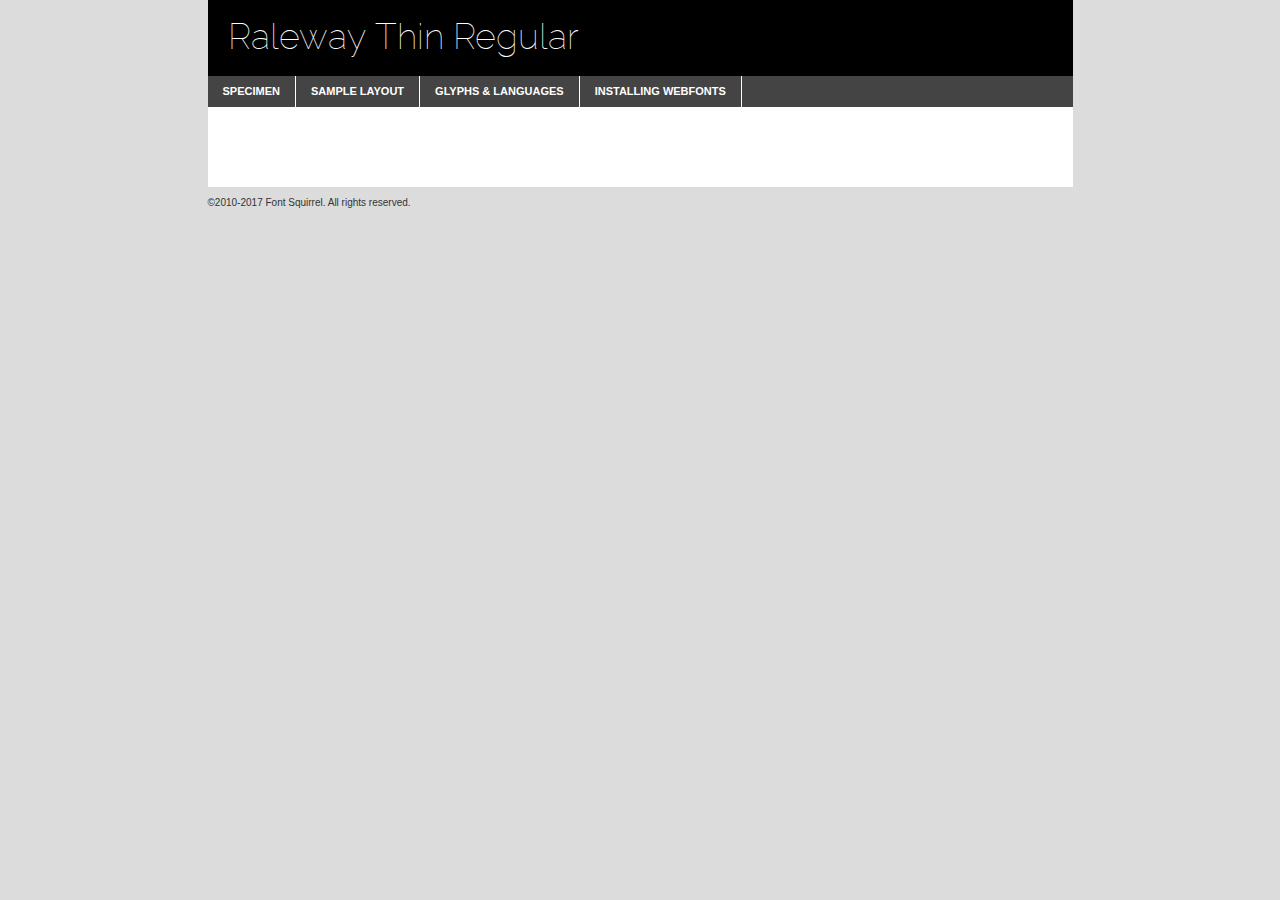
<file: Ralewaykit/raleway-variablefont_wght-demo.html>
<!DOCTYPE html PUBLIC "-//W3C//DTD XHTML 1.0 Transitional//EN"
	"http://www.w3.org/TR/xhtml1/DTD/xhtml1-transitional.dtd">

<html xmlns="http://www.w3.org/1999/xhtml" xml:lang="en" lang="en">
<head>
	<meta http-equiv="Content-Type" content="text/html; charset=utf-8" />
	<script src="http://ajax.googleapis.com/ajax/libs/jquery/1.7.2/jquery.min.js" type="text/javascript" charset="utf-8"></script>
	<script type="text/javascript">
	(function($){$.fn.easyTabs=function(option){var param=jQuery.extend({fadeSpeed:"fast",defaultContent:1,activeClass:'active'},option);$(this).each(function(){var thisId="#"+this.id;if(param.defaultContent==''){param.defaultContent=1;}
	if(typeof param.defaultContent=="number")
	{var defaultTab=$(thisId+" .tabs li:eq("+(param.defaultContent-1)+") a").attr('href').substr(1);}else{var defaultTab=param.defaultContent;}
	$(thisId+" .tabs li a").each(function(){var tabToHide=$(this).attr('href').substr(1);$("#"+tabToHide).addClass('easytabs-tab-content');});hideAll();changeContent(defaultTab);function hideAll(){$(thisId+" .easytabs-tab-content").hide();}
	function changeContent(tabId){hideAll();$(thisId+" .tabs li").removeClass(param.activeClass);$(thisId+" .tabs li a[href=#"+tabId+"]").closest('li').addClass(param.activeClass);if(param.fadeSpeed!="none")
	{$(thisId+" #"+tabId).fadeIn(param.fadeSpeed);}else{$(thisId+" #"+tabId).show();}}
	$(thisId+" .tabs li").click(function(){var tabId=$(this).find('a').attr('href').substr(1);changeContent(tabId);return false;});});}})(jQuery);
	</script>
	<link rel="stylesheet" href="specimen_files/specimen_stylesheet.css" type="text/css" charset="utf-8" />
	<link rel="stylesheet" href="stylesheet.css" type="text/css" charset="utf-8" />

	<style type="text/css">
					body{
				font-family: 'ralewaythin';
							}
		</style>

	<title>Raleway Thin Regular Specimen</title>
	
	
	<script type="text/javascript" charset="utf-8">
		$(document).ready(function() {
			$('#container').easyTabs({defaultContent:1});
		});
	</script>
</head>

<body>
<div id="container">
	<div id="header">
		Raleway Thin Regular	</div>
	<ul class="tabs">
		<li><a href="#specimen">Specimen</a></li>
		<li><a href="#layout">Sample Layout</a></li>
				<li><a href="#glyphs">Glyphs &amp; Languages</a></li>
		<li><a href="#installing">Installing Webfonts</a></li>
		
	</ul>
	
	<div id="main_content">

		
			<div id="specimen">
		
				<div class="section">
					<div class="grid12 firstcol">
						<div class="huge">AaBb</div>
					</div>
				</div>
		
				<div class="section">
					<div class="glyph_range">A&#x200B;B&#x200b;C&#x200b;D&#x200b;E&#x200b;F&#x200b;G&#x200b;H&#x200b;I&#x200b;J&#x200b;K&#x200b;L&#x200b;M&#x200b;N&#x200b;O&#x200b;P&#x200b;Q&#x200b;R&#x200b;S&#x200b;T&#x200b;U&#x200b;V&#x200b;W&#x200b;X&#x200b;Y&#x200b;Z&#x200b;a&#x200b;b&#x200b;c&#x200b;d&#x200b;e&#x200b;f&#x200b;g&#x200b;h&#x200b;i&#x200b;j&#x200b;k&#x200b;l&#x200b;m&#x200b;n&#x200b;o&#x200b;p&#x200b;q&#x200b;r&#x200b;s&#x200b;t&#x200b;u&#x200b;v&#x200b;w&#x200b;x&#x200b;y&#x200b;z&#x200b;1&#x200b;2&#x200b;3&#x200b;4&#x200b;5&#x200b;6&#x200b;7&#x200b;8&#x200b;9&#x200b;0&#x200b;&amp;&#x200b;.&#x200b;,&#x200b;?&#x200b;!&#x200b;&#64;&#x200b;(&#x200b;)&#x200b;#&#x200b;$&#x200b;%&#x200b;*&#x200b;+&#x200b;-&#x200b;=&#x200b;:&#x200b;;</div>
				</div>
				<div class="section">
					<div class="grid12 firstcol">
						<table class="sample_table">
							<tr><td>10</td><td class="size10">abcdefghijklmnopqrstuvwxyzABCDEFGHIJKLMNOPQRSTUVWXYZ0123456789abcdefghijklmnopqrstuvwxyzABCDEFGHIJKLMNOPQRSTUVWXYZ0123456789abcdefghijklmnopqrstuvwxyzABCDEFGHIJKLMNOPQRSTUVWXYZ</td></tr>
							<tr><td>11</td><td class="size11">abcdefghijklmnopqrstuvwxyzABCDEFGHIJKLMNOPQRSTUVWXYZ0123456789abcdefghijklmnopqrstuvwxyzABCDEFGHIJKLMNOPQRSTUVWXYZ0123456789abcdefghijklmnopqrstuvwxyzABCDEFGHIJKLMNOPQRSTUVWXYZ</td></tr>
							<tr><td>12</td><td class="size12">abcdefghijklmnopqrstuvwxyzABCDEFGHIJKLMNOPQRSTUVWXYZ0123456789abcdefghijklmnopqrstuvwxyzABCDEFGHIJKLMNOPQRSTUVWXYZ0123456789abcdefghijklmnopqrstuvwxyzABCDEFGHIJKLMNOPQRSTUVWXYZ</td></tr>
							<tr><td>13</td><td class="size13">abcdefghijklmnopqrstuvwxyzABCDEFGHIJKLMNOPQRSTUVWXYZ0123456789abcdefghijklmnopqrstuvwxyzABCDEFGHIJKLMNOPQRSTUVWXYZ0123456789abcdefghijklmnopqrstuvwxyzABCDEFGHIJKLMNOPQRSTUVWXYZ</td></tr>
							<tr><td>14</td><td class="size14">abcdefghijklmnopqrstuvwxyzABCDEFGHIJKLMNOPQRSTUVWXYZ0123456789abcdefghijklmnopqrstuvwxyzABCDEFGHIJKLMNOPQRSTUVWXYZ0123456789abcdefghijklmnopqrstuvwxyzABCDEFGHIJKLMNOPQRSTUVWXYZ</td></tr>
							<tr><td>16</td><td class="size16">abcdefghijklmnopqrstuvwxyzABCDEFGHIJKLMNOPQRSTUVWXYZ0123456789abcdefghijklmnopqrstuvwxyzABCDEFGHIJKLMNOPQRSTUVWXYZ</td></tr>
							<tr><td>18</td><td class="size18">abcdefghijklmnopqrstuvwxyzABCDEFGHIJKLMNOPQRSTUVWXYZ0123456789abcdefghijklmnopqrstuvwxyzABCDEFGHIJKLMNOPQRSTUVWXYZ</td></tr>
							<tr><td>20</td><td class="size20">abcdefghijklmnopqrstuvwxyzABCDEFGHIJKLMNOPQRSTUVWXYZ0123456789abcdefghijklmnopqrstuvwxyzABCDEFGHIJKLMNOPQRSTUVWXYZ</td></tr>
							<tr><td>24</td><td class="size24">abcdefghijklmnopqrstuvwxyzABCDEFGHIJKLMNOPQRSTUVWXYZ0123456789abcdefghijklmnopqrstuvwxyzABCDEFGHIJKLMNOPQRSTUVWXYZ</td></tr>
							<tr><td>30</td><td class="size30">abcdefghijklmnopqrstuvwxyzABCDEFGHIJKLMNOPQRSTUVWXYZ0123456789abcdefghijklmnopqrstuvwxyzABCDEFGHIJKLMNOPQRSTUVWXYZ</td></tr>
							<tr><td>36</td><td class="size36">abcdefghijklmnopqrstuvwxyzABCDEFGHIJKLMNOPQRSTUVWXYZ0123456789abcdefghijklmnopqrstuvwxyzABCDEFGHIJKLMNOPQRSTUVWXYZ</td></tr>
							<tr><td>48</td><td class="size48">abcdefghijklmnopqrstuvwxyzABCDEFGHIJKLMNOPQRSTUVWXYZ0123456789abcdefghijklmnopqrstuvwxyzABCDEFGHIJKLMNOPQRSTUVWXYZ</td></tr>
							<tr><td>60</td><td class="size60">abcdefghijklmnopqrstuvwxyzABCDEFGHIJKLMNOPQRSTUVWXYZ0123456789abcdefghijklmnopqrstuvwxyzABCDEFGHIJKLMNOPQRSTUVWXYZ</td></tr>
							<tr><td>72</td><td class="size72">abcdefghijklmnopqrstuvwxyzABCDEFGHIJKLMNOPQRSTUVWXYZ0123456789abcdefghijklmnopqrstuvwxyzABCDEFGHIJKLMNOPQRSTUVWXYZ</td></tr>
							<tr><td>90</td><td class="size90">abcdefghijklmnopqrstuvwxyzABCDEFGHIJKLMNOPQRSTUVWXYZ0123456789abcdefghijklmnopqrstuvwxyzABCDEFGHIJKLMNOPQRSTUVWXYZ</td></tr>
						</table>
				
					</div>
			
				</div>
		
		
		
								<div class="section" id="bodycomparison">


										<div id="xheight">
				<div class="fontbody">&#x25FC;&#x25FC;&#x25FC;&#x25FC;&#x25FC;&#x25FC;&#x25FC;&#x25FC;&#x25FC;&#x25FC;&#x25FC;&#x25FC;&#x25FC;&#x25FC;&#x25FC;&#x25FC;&#x25FC;&#x25FC;&#x25FC;&#x25FC;&#x25FC;&#x25FC;&#x25FC;&#x25FC;&#x25FC;&#x25FC;&#x25FC;&#x25FC;&#x25FC;&#x25FC;&#x25FC;&#x25FC;&#x25FC;&#x25FC;&#x25FC;&#x25FC;&#x25FC;&#x25FC;&#x25FC;&#x25FC;&#x25FC;&#x25FC;&#x25FC;&#x25FC;&#x25FC;&#x25FC;&#x25FC;&#x25FC;&#x25FC;&#x25FC;&#x25FC;&#x25FC;&#x25FC;&#x25FC;&#x25FC;&#x25FC;&#x25FC;&#x25FC;&#x25FC;&#x25FC;&#x25FC;&#x25FC;&#x25FC;&#x25FC;&#x25FC;&#x25FC;&#x25FC;&#x25FC;&#x25FC;&#x25FC;&#x25FC;&#x25FC;&#x25FC;&#x25FC;&#x25FC;&#x25FC;&#x25FC;&#x25FC;&#x25FC;&#x25FC;&#x25FC;&#x25FC;&#x25FC;&#x25FC;&#x25FC;&#x25FC;&#x25FC;&#x25FC;&#x25FC;&#x25FC;&#x25FC;&#x25FC;&#x25FC;&#x25FC;&#x25FC;&#x25FC;&#x25FC;&#x25FC;&#x25FC;body</div><div class="arialbody">body</div><div class="verdanabody">body</div><div class="georgiabody">body</div></div>
										<div class="fontbody" style="z-index:1">
											body<span>Raleway Thin Regular</span>
										</div>
										<div class="arialbody" style="z-index:1">
											body<span>Arial</span>
										</div>
										<div class="verdanabody" style="z-index:1">
											body<span>Verdana</span>
										</div>
										<div class="georgiabody" style="z-index:1">
											body<span>Georgia</span>
										</div>



								</div>
		
		
				<div class="section psample psample_row1" id="">
					
					<div class="grid2 firstcol">
						<p class="size10"><span>10.</span>Aenean lacinia bibendum nulla sed consectetur. Fusce dapibus, tellus ac cursus commodo, tortor mauris condimentum nibh, ut fermentum massa justo sit amet risus. Nullam id dolor id nibh ultricies vehicula ut id elit. Cum sociis natoque penatibus et magnis dis parturient montes, nascetur ridiculus mus. Nulla vitae elit libero, a pharetra augue.</p>
			
					</div>
					<div class="grid3">
						<p class="size11"><span>11.</span>Aenean lacinia bibendum nulla sed consectetur. Fusce dapibus, tellus ac cursus commodo, tortor mauris condimentum nibh, ut fermentum massa justo sit amet risus. Nullam id dolor id nibh ultricies vehicula ut id elit. Cum sociis natoque penatibus et magnis dis parturient montes, nascetur ridiculus mus. Nulla vitae elit libero, a pharetra augue.</p>
			
					</div>
					<div class="grid3">
						<p class="size12"><span>12.</span>Aenean lacinia bibendum nulla sed consectetur. Fusce dapibus, tellus ac cursus commodo, tortor mauris condimentum nibh, ut fermentum massa justo sit amet risus. Nullam id dolor id nibh ultricies vehicula ut id elit. Cum sociis natoque penatibus et magnis dis parturient montes, nascetur ridiculus mus. Nulla vitae elit libero, a pharetra augue.</p>
			
					</div>
					<div class="grid4">
						<p class="size13"><span>13.</span>Aenean lacinia bibendum nulla sed consectetur. Fusce dapibus, tellus ac cursus commodo, tortor mauris condimentum nibh, ut fermentum massa justo sit amet risus. Nullam id dolor id nibh ultricies vehicula ut id elit. Cum sociis natoque penatibus et magnis dis parturient montes, nascetur ridiculus mus. Nulla vitae elit libero, a pharetra augue.</p>
			
					</div>
					<div class="white_blend"></div>
					
				</div>
				<div class="section psample psample_row2" id="">
					<div class="grid3 firstcol">
						<p class="size14"><span>14.</span>Aenean lacinia bibendum nulla sed consectetur. Fusce dapibus, tellus ac cursus commodo, tortor mauris condimentum nibh, ut fermentum massa justo sit amet risus. Nullam id dolor id nibh ultricies vehicula ut id elit. Cum sociis natoque penatibus et magnis dis parturient montes, nascetur ridiculus mus. Nulla vitae elit libero, a pharetra augue.</p>
			
					</div>
					<div class="grid4">
						<p class="size16"><span>16.</span>Aenean lacinia bibendum nulla sed consectetur. Fusce dapibus, tellus ac cursus commodo, tortor mauris condimentum nibh, ut fermentum massa justo sit amet risus. Nullam id dolor id nibh ultricies vehicula ut id elit. Cum sociis natoque penatibus et magnis dis parturient montes, nascetur ridiculus mus. Nulla vitae elit libero, a pharetra augue.</p>
			
					</div>
					<div class="grid5">
						<p class="size18"><span>18.</span>Aenean lacinia bibendum nulla sed consectetur. Fusce dapibus, tellus ac cursus commodo, tortor mauris condimentum nibh, ut fermentum massa justo sit amet risus. Nullam id dolor id nibh ultricies vehicula ut id elit. Cum sociis natoque penatibus et magnis dis parturient montes, nascetur ridiculus mus. Nulla vitae elit libero, a pharetra augue.</p>
			
					</div>

					<div class="white_blend"></div>

				</div>
				
				<div class="section psample psample_row3" id="">
					<div class="grid5 firstcol">
						<p class="size20"><span>20.</span>Aenean lacinia bibendum nulla sed consectetur. Fusce dapibus, tellus ac cursus commodo, tortor mauris condimentum nibh, ut fermentum massa justo sit amet risus. Nullam id dolor id nibh ultricies vehicula ut id elit. Cum sociis natoque penatibus et magnis dis parturient montes, nascetur ridiculus mus. Nulla vitae elit libero, a pharetra augue.</p>
					</div>
					<div class="grid7">
						<p class="size24"><span>24.</span>Aenean lacinia bibendum nulla sed consectetur. Fusce dapibus, tellus ac cursus commodo, tortor mauris condimentum nibh, ut fermentum massa justo sit amet risus. Nullam id dolor id nibh ultricies vehicula ut id elit. Cum sociis natoque penatibus et magnis dis parturient montes, nascetur ridiculus mus. Nulla vitae elit libero, a pharetra augue.</p>
					</div>
					
					<div class="white_blend"></div>
					
				</div>
				
				<div class="section psample psample_row4" id="">
					<div class="grid12 firstcol">
						<p class="size30"><span>30.</span>Aenean lacinia bibendum nulla sed consectetur. Fusce dapibus, tellus ac cursus commodo, tortor mauris condimentum nibh, ut fermentum massa justo sit amet risus. Nullam id dolor id nibh ultricies vehicula ut id elit. Cum sociis natoque penatibus et magnis dis parturient montes, nascetur ridiculus mus. Nulla vitae elit libero, a pharetra augue.</p>
					</div>
					<div class="white_blend"></div>
					
				</div>
				
				
				
				<div class="section psample psample_row1 fullreverse">
					<div class="grid2 firstcol">
						<p class="size10"><span>10.</span>Aenean lacinia bibendum nulla sed consectetur. Fusce dapibus, tellus ac cursus commodo, tortor mauris condimentum nibh, ut fermentum massa justo sit amet risus. Nullam id dolor id nibh ultricies vehicula ut id elit. Cum sociis natoque penatibus et magnis dis parturient montes, nascetur ridiculus mus. Nulla vitae elit libero, a pharetra augue.</p>
			
					</div>
					<div class="grid3">
						<p class="size11"><span>11.</span>Aenean lacinia bibendum nulla sed consectetur. Fusce dapibus, tellus ac cursus commodo, tortor mauris condimentum nibh, ut fermentum massa justo sit amet risus. Nullam id dolor id nibh ultricies vehicula ut id elit. Cum sociis natoque penatibus et magnis dis parturient montes, nascetur ridiculus mus. Nulla vitae elit libero, a pharetra augue.</p>
			
					</div>
					<div class="grid3">
						<p class="size12"><span>12.</span>Aenean lacinia bibendum nulla sed consectetur. Fusce dapibus, tellus ac cursus commodo, tortor mauris condimentum nibh, ut fermentum massa justo sit amet risus. Nullam id dolor id nibh ultricies vehicula ut id elit. Cum sociis natoque penatibus et magnis dis parturient montes, nascetur ridiculus mus. Nulla vitae elit libero, a pharetra augue.</p>
			
					</div>
					<div class="grid4">
						<p class="size13"><span>13.</span>Aenean lacinia bibendum nulla sed consectetur. Fusce dapibus, tellus ac cursus commodo, tortor mauris condimentum nibh, ut fermentum massa justo sit amet risus. Nullam id dolor id nibh ultricies vehicula ut id elit. Cum sociis natoque penatibus et magnis dis parturient montes, nascetur ridiculus mus. Nulla vitae elit libero, a pharetra augue.</p>
			
					</div>
					<div class="black_blend"></div>
					
				</div>
				
				<div class="section psample psample_row2 fullreverse">
					<div class="grid3 firstcol">
						<p class="size14"><span>14.</span>Aenean lacinia bibendum nulla sed consectetur. Fusce dapibus, tellus ac cursus commodo, tortor mauris condimentum nibh, ut fermentum massa justo sit amet risus. Nullam id dolor id nibh ultricies vehicula ut id elit. Cum sociis natoque penatibus et magnis dis parturient montes, nascetur ridiculus mus. Nulla vitae elit libero, a pharetra augue.</p>
			
					</div>
					<div class="grid4">
						<p class="size16"><span>16.</span>Aenean lacinia bibendum nulla sed consectetur. Fusce dapibus, tellus ac cursus commodo, tortor mauris condimentum nibh, ut fermentum massa justo sit amet risus. Nullam id dolor id nibh ultricies vehicula ut id elit. Cum sociis natoque penatibus et magnis dis parturient montes, nascetur ridiculus mus. Nulla vitae elit libero, a pharetra augue.</p>
			
					</div>
					<div class="grid5">
						<p class="size18"><span>18.</span>Aenean lacinia bibendum nulla sed consectetur. Fusce dapibus, tellus ac cursus commodo, tortor mauris condimentum nibh, ut fermentum massa justo sit amet risus. Nullam id dolor id nibh ultricies vehicula ut id elit. Cum sociis natoque penatibus et magnis dis parturient montes, nascetur ridiculus mus. Nulla vitae elit libero, a pharetra augue.</p>
			
					</div>
					<div class="black_blend"></div>

				</div>
				
				<div class="section psample fullreverse psample_row3" id="">
					<div class="grid5 firstcol">
						<p class="size20"><span>20.</span>Aenean lacinia bibendum nulla sed consectetur. Fusce dapibus, tellus ac cursus commodo, tortor mauris condimentum nibh, ut fermentum massa justo sit amet risus. Nullam id dolor id nibh ultricies vehicula ut id elit. Cum sociis natoque penatibus et magnis dis parturient montes, nascetur ridiculus mus. Nulla vitae elit libero, a pharetra augue.</p>
					</div>
					<div class="grid7">
						<p class="size24"><span>24.</span>Aenean lacinia bibendum nulla sed consectetur. Fusce dapibus, tellus ac cursus commodo, tortor mauris condimentum nibh, ut fermentum massa justo sit amet risus. Nullam id dolor id nibh ultricies vehicula ut id elit. Cum sociis natoque penatibus et magnis dis parturient montes, nascetur ridiculus mus. Nulla vitae elit libero, a pharetra augue.</p>
					</div>
					
					<div class="black_blend"></div>
					
				</div>
				
				<div class="section psample fullreverse psample_row4" id="" style="border-bottom: 20px #000 solid;">
					<div class="grid12 firstcol">
						<p class="size30"><span>30.</span>Aenean lacinia bibendum nulla sed consectetur. Fusce dapibus, tellus ac cursus commodo, tortor mauris condimentum nibh, ut fermentum massa justo sit amet risus. Nullam id dolor id nibh ultricies vehicula ut id elit. Cum sociis natoque penatibus et magnis dis parturient montes, nascetur ridiculus mus. Nulla vitae elit libero, a pharetra augue.</p>
					</div>
					<div class="black_blend"></div>
					
				</div>
				
				
				
				
			</div>
			
			<div id="layout">
				
				<div class="section">
					
					<div class="grid12 firstcol">
						<h1>Lorem Ipsum Dolor</h1>
						<h2>Etiam porta sem malesuada magna mollis euismod</h2>
						
						<p class="byline">By <a href="#link">Aenean Lacinia</a></p>
					</div>
				</div>
				<div class="section">
					<div class="grid8 firstcol">
						<p class="large">Donec sed odio dui. Morbi leo risus, porta ac consectetur ac, vestibulum at eros. Fusce dapibus, tellus ac cursus commodo, tortor mauris condimentum nibh, ut fermentum massa justo sit amet risus. </p>

						
						<h3>Pellentesque ornare sem</h3>

						<p>Maecenas sed diam eget risus varius blandit sit amet non magna. Maecenas faucibus mollis interdum. Donec ullamcorper nulla non metus auctor fringilla. Nullam id dolor id nibh ultricies vehicula ut id elit. Nullam id dolor id nibh ultricies vehicula ut id elit. </p>

						<p>Aenean eu leo quam. Pellentesque ornare sem lacinia quam venenatis vestibulum. Lorem ipsum dolor sit amet, consectetur adipiscing elit. Cum sociis natoque penatibus et magnis dis parturient montes, nascetur ridiculus mus. </p>

						<p>Nulla vitae elit libero, a pharetra augue. Praesent commodo cursus magna, vel scelerisque nisl consectetur et. Aenean lacinia bibendum nulla sed consectetur. </p>

						<p>Nullam quis risus eget urna mollis ornare vel eu leo. Nullam quis risus eget urna mollis ornare vel eu leo. Maecenas sed diam eget risus varius blandit sit amet non magna. Donec ullamcorper nulla non metus auctor fringilla. </p>

						<h3>Cras mattis consectetur</h3>

						<p>Aenean eu leo quam. Pellentesque ornare sem lacinia quam venenatis vestibulum. Aenean lacinia bibendum nulla sed consectetur. Integer posuere erat a ante venenatis dapibus posuere velit aliquet. Cras mattis consectetur purus sit amet fermentum. </p>

						<p>Nullam id dolor id nibh ultricies vehicula ut id elit. Nullam quis risus eget urna mollis ornare vel eu leo. Cras mattis consectetur purus sit amet fermentum.</p>
					</div>
					
					<div class="grid4 sidebar">
						
						<div class="box reverse">
							<p class="last">Nullam quis risus eget urna mollis ornare vel eu leo. Donec ullamcorper nulla non metus auctor fringilla. Cras mattis consectetur purus sit amet fermentum. Sed posuere consectetur est at lobortis. Lorem ipsum dolor sit amet, consectetur adipiscing elit. </p>
						</div>
						
						<p class="caption">Maecenas sed diam eget risus varius.</p>

						<p>Vestibulum id ligula porta felis euismod semper. Integer posuere erat a ante venenatis dapibus posuere velit aliquet. Vestibulum id ligula porta felis euismod semper. Sed posuere consectetur est at lobortis. Maecenas sed diam eget risus varius blandit sit amet non magna. Fusce dapibus, tellus ac cursus commodo, tortor mauris condimentum nibh, ut fermentum massa justo sit amet risus. </p>

					

						<p>Duis mollis, est non commodo luctus, nisi erat porttitor ligula, eget lacinia odio sem nec elit. Aenean lacinia bibendum nulla sed consectetur. Vivamus sagittis lacus vel augue laoreet rutrum faucibus dolor auctor. Aenean lacinia bibendum nulla sed consectetur. Nullam quis risus eget urna mollis ornare vel eu leo. </p>

						<p>Praesent commodo cursus magna, vel scelerisque nisl consectetur et. Donec ullamcorper nulla non metus auctor fringilla. Maecenas faucibus mollis interdum. Fusce dapibus, tellus ac cursus commodo, tortor mauris condimentum nibh, ut fermentum massa justo sit amet risus. </p>

					</div>
				</div>
				
			</div>


			



		<div id="glyphs">
			<div class="section">
				<div class="grid12 firstcol">
			
				<h1>Language Support</h1>
				<p>The subset of Raleway Thin Regular in this kit supports the following languages:<br />
			
					Albanian, Basque, Breton, Chamorro, Danish, Dutch, English, Faroese, Finnish, French, Frisian, Galician, German, Icelandic, Italian, Malagasy, Norwegian, Portuguese, Spanish, Alsatian, Aragonese, Arapaho, Arrernte, Asturian, Aymara, Bislama, Cebuano, Corsican, Fijian, French_creole, Genoese, Gilbertese, Greenlandic, Haitian_creole, Hiligaynon, Hmong, Hopi, Ibanag, Iloko_ilokano, Indonesian, Interglossa_glosa, Interlingua, Irish_gaelic, Jerriais, Lojban, Lombard, Luxembourgeois, Manx, Mohawk, Norfolk_pitcairnese, Occitan, Oromo, Pangasinan, Papiamento, Piedmontese, Potawatomi, Rhaeto-romance, Romansh, Rotokas, Sami_lule, Samoan, Sardinian, Scots_gaelic, Seychelles_creole, Shona, Sicilian, Somali, Southern_ndebele, Swahili, Swati_swazi, Tagalog_filipino_pilipino, Tetum, Tok_pisin, Uyghur_latinized, Volapuk, Walloon, Warlpiri, Xhosa, Yapese, Zulu, Latinbasic, Ubasic, Demo				</p>
				<h1>Glyph Chart</h1>
				<p>The subset of Raleway Thin Regular in this kit includes all the glyphs listed below. Unicode entities are included above each glyph to help you insert individual characters into your layout.</p>
				<div id="glyph_chart">
			
																														 <div><p>&amp;#13;</p>&#13;</div>
																				 <div><p>&amp;#32;</p>&#32;</div>
																				 <div><p>&amp;#33;</p>&#33;</div>
																				 <div><p>&amp;#34;</p>&#34;</div>
																				 <div><p>&amp;#35;</p>&#35;</div>
																				 <div><p>&amp;#36;</p>&#36;</div>
																				 <div><p>&amp;#37;</p>&#37;</div>
																				 <div><p>&amp;#38;</p>&#38;</div>
																				 <div><p>&amp;#39;</p>&#39;</div>
																				 <div><p>&amp;#40;</p>&#40;</div>
																				 <div><p>&amp;#41;</p>&#41;</div>
																				 <div><p>&amp;#42;</p>&#42;</div>
																				 <div><p>&amp;#43;</p>&#43;</div>
																				 <div><p>&amp;#44;</p>&#44;</div>
																				 <div><p>&amp;#45;</p>&#45;</div>
																				 <div><p>&amp;#46;</p>&#46;</div>
																				 <div><p>&amp;#47;</p>&#47;</div>
																				 <div><p>&amp;#48;</p>&#48;</div>
																				 <div><p>&amp;#49;</p>&#49;</div>
																				 <div><p>&amp;#50;</p>&#50;</div>
																				 <div><p>&amp;#51;</p>&#51;</div>
																				 <div><p>&amp;#52;</p>&#52;</div>
																				 <div><p>&amp;#53;</p>&#53;</div>
																				 <div><p>&amp;#54;</p>&#54;</div>
																				 <div><p>&amp;#55;</p>&#55;</div>
																				 <div><p>&amp;#56;</p>&#56;</div>
																				 <div><p>&amp;#57;</p>&#57;</div>
																				 <div><p>&amp;#58;</p>&#58;</div>
																				 <div><p>&amp;#59;</p>&#59;</div>
																				 <div><p>&amp;#60;</p>&#60;</div>
																				 <div><p>&amp;#61;</p>&#61;</div>
																				 <div><p>&amp;#62;</p>&#62;</div>
																				 <div><p>&amp;#63;</p>&#63;</div>
																				 <div><p>&amp;#64;</p>&#64;</div>
																				 <div><p>&amp;#65;</p>&#65;</div>
																				 <div><p>&amp;#66;</p>&#66;</div>
																				 <div><p>&amp;#67;</p>&#67;</div>
																				 <div><p>&amp;#68;</p>&#68;</div>
																				 <div><p>&amp;#69;</p>&#69;</div>
																				 <div><p>&amp;#70;</p>&#70;</div>
																				 <div><p>&amp;#71;</p>&#71;</div>
																				 <div><p>&amp;#72;</p>&#72;</div>
																				 <div><p>&amp;#73;</p>&#73;</div>
																				 <div><p>&amp;#74;</p>&#74;</div>
																				 <div><p>&amp;#75;</p>&#75;</div>
																				 <div><p>&amp;#76;</p>&#76;</div>
																				 <div><p>&amp;#77;</p>&#77;</div>
																				 <div><p>&amp;#78;</p>&#78;</div>
																				 <div><p>&amp;#79;</p>&#79;</div>
																				 <div><p>&amp;#80;</p>&#80;</div>
																				 <div><p>&amp;#81;</p>&#81;</div>
																				 <div><p>&amp;#82;</p>&#82;</div>
																				 <div><p>&amp;#83;</p>&#83;</div>
																				 <div><p>&amp;#84;</p>&#84;</div>
																				 <div><p>&amp;#85;</p>&#85;</div>
																				 <div><p>&amp;#86;</p>&#86;</div>
																				 <div><p>&amp;#87;</p>&#87;</div>
																				 <div><p>&amp;#88;</p>&#88;</div>
																				 <div><p>&amp;#89;</p>&#89;</div>
																				 <div><p>&amp;#90;</p>&#90;</div>
																				 <div><p>&amp;#91;</p>&#91;</div>
																				 <div><p>&amp;#92;</p>&#92;</div>
																				 <div><p>&amp;#93;</p>&#93;</div>
																				 <div><p>&amp;#94;</p>&#94;</div>
																				 <div><p>&amp;#95;</p>&#95;</div>
																				 <div><p>&amp;#96;</p>&#96;</div>
																				 <div><p>&amp;#97;</p>&#97;</div>
																				 <div><p>&amp;#98;</p>&#98;</div>
																				 <div><p>&amp;#99;</p>&#99;</div>
																				 <div><p>&amp;#100;</p>&#100;</div>
																				 <div><p>&amp;#101;</p>&#101;</div>
																				 <div><p>&amp;#102;</p>&#102;</div>
																				 <div><p>&amp;#103;</p>&#103;</div>
																				 <div><p>&amp;#104;</p>&#104;</div>
																				 <div><p>&amp;#105;</p>&#105;</div>
																				 <div><p>&amp;#106;</p>&#106;</div>
																				 <div><p>&amp;#107;</p>&#107;</div>
																				 <div><p>&amp;#108;</p>&#108;</div>
																				 <div><p>&amp;#109;</p>&#109;</div>
																				 <div><p>&amp;#110;</p>&#110;</div>
																				 <div><p>&amp;#111;</p>&#111;</div>
																				 <div><p>&amp;#112;</p>&#112;</div>
																				 <div><p>&amp;#113;</p>&#113;</div>
																				 <div><p>&amp;#114;</p>&#114;</div>
																				 <div><p>&amp;#115;</p>&#115;</div>
																				 <div><p>&amp;#116;</p>&#116;</div>
																				 <div><p>&amp;#117;</p>&#117;</div>
																				 <div><p>&amp;#118;</p>&#118;</div>
																				 <div><p>&amp;#119;</p>&#119;</div>
																				 <div><p>&amp;#120;</p>&#120;</div>
																				 <div><p>&amp;#121;</p>&#121;</div>
																				 <div><p>&amp;#122;</p>&#122;</div>
																				 <div><p>&amp;#123;</p>&#123;</div>
																				 <div><p>&amp;#124;</p>&#124;</div>
																				 <div><p>&amp;#125;</p>&#125;</div>
																				 <div><p>&amp;#126;</p>&#126;</div>
																				 <div><p>&amp;#160;</p>&#160;</div>
																				 <div><p>&amp;#161;</p>&#161;</div>
																				 <div><p>&amp;#162;</p>&#162;</div>
																				 <div><p>&amp;#163;</p>&#163;</div>
																				 <div><p>&amp;#164;</p>&#164;</div>
																				 <div><p>&amp;#165;</p>&#165;</div>
																				 <div><p>&amp;#166;</p>&#166;</div>
																				 <div><p>&amp;#167;</p>&#167;</div>
																				 <div><p>&amp;#168;</p>&#168;</div>
																				 <div><p>&amp;#169;</p>&#169;</div>
																				 <div><p>&amp;#170;</p>&#170;</div>
																				 <div><p>&amp;#171;</p>&#171;</div>
																				 <div><p>&amp;#172;</p>&#172;</div>
																				 <div><p>&amp;#173;</p>&#173;</div>
																				 <div><p>&amp;#174;</p>&#174;</div>
																				 <div><p>&amp;#175;</p>&#175;</div>
																				 <div><p>&amp;#176;</p>&#176;</div>
																				 <div><p>&amp;#177;</p>&#177;</div>
																				 <div><p>&amp;#178;</p>&#178;</div>
																				 <div><p>&amp;#179;</p>&#179;</div>
																				 <div><p>&amp;#180;</p>&#180;</div>
																				 <div><p>&amp;#181;</p>&#181;</div>
																				 <div><p>&amp;#182;</p>&#182;</div>
																				 <div><p>&amp;#183;</p>&#183;</div>
																				 <div><p>&amp;#184;</p>&#184;</div>
																				 <div><p>&amp;#185;</p>&#185;</div>
																				 <div><p>&amp;#186;</p>&#186;</div>
																				 <div><p>&amp;#187;</p>&#187;</div>
																				 <div><p>&amp;#188;</p>&#188;</div>
																				 <div><p>&amp;#189;</p>&#189;</div>
																				 <div><p>&amp;#190;</p>&#190;</div>
																				 <div><p>&amp;#191;</p>&#191;</div>
																				 <div><p>&amp;#192;</p>&#192;</div>
																				 <div><p>&amp;#193;</p>&#193;</div>
																				 <div><p>&amp;#194;</p>&#194;</div>
																				 <div><p>&amp;#195;</p>&#195;</div>
																				 <div><p>&amp;#196;</p>&#196;</div>
																				 <div><p>&amp;#197;</p>&#197;</div>
																				 <div><p>&amp;#198;</p>&#198;</div>
																				 <div><p>&amp;#199;</p>&#199;</div>
																				 <div><p>&amp;#200;</p>&#200;</div>
																				 <div><p>&amp;#201;</p>&#201;</div>
																				 <div><p>&amp;#202;</p>&#202;</div>
																				 <div><p>&amp;#203;</p>&#203;</div>
																				 <div><p>&amp;#204;</p>&#204;</div>
																				 <div><p>&amp;#205;</p>&#205;</div>
																				 <div><p>&amp;#206;</p>&#206;</div>
																				 <div><p>&amp;#207;</p>&#207;</div>
																				 <div><p>&amp;#208;</p>&#208;</div>
																				 <div><p>&amp;#209;</p>&#209;</div>
																				 <div><p>&amp;#210;</p>&#210;</div>
																				 <div><p>&amp;#211;</p>&#211;</div>
																				 <div><p>&amp;#212;</p>&#212;</div>
																				 <div><p>&amp;#213;</p>&#213;</div>
																				 <div><p>&amp;#214;</p>&#214;</div>
																				 <div><p>&amp;#215;</p>&#215;</div>
																				 <div><p>&amp;#216;</p>&#216;</div>
																				 <div><p>&amp;#217;</p>&#217;</div>
																				 <div><p>&amp;#218;</p>&#218;</div>
																				 <div><p>&amp;#219;</p>&#219;</div>
																				 <div><p>&amp;#220;</p>&#220;</div>
																				 <div><p>&amp;#221;</p>&#221;</div>
																				 <div><p>&amp;#222;</p>&#222;</div>
																				 <div><p>&amp;#223;</p>&#223;</div>
																				 <div><p>&amp;#224;</p>&#224;</div>
																				 <div><p>&amp;#225;</p>&#225;</div>
																				 <div><p>&amp;#226;</p>&#226;</div>
																				 <div><p>&amp;#227;</p>&#227;</div>
																				 <div><p>&amp;#228;</p>&#228;</div>
																				 <div><p>&amp;#229;</p>&#229;</div>
																				 <div><p>&amp;#230;</p>&#230;</div>
																				 <div><p>&amp;#231;</p>&#231;</div>
																				 <div><p>&amp;#232;</p>&#232;</div>
																				 <div><p>&amp;#233;</p>&#233;</div>
																				 <div><p>&amp;#234;</p>&#234;</div>
																				 <div><p>&amp;#235;</p>&#235;</div>
																				 <div><p>&amp;#236;</p>&#236;</div>
																				 <div><p>&amp;#237;</p>&#237;</div>
																				 <div><p>&amp;#238;</p>&#238;</div>
																				 <div><p>&amp;#239;</p>&#239;</div>
																				 <div><p>&amp;#240;</p>&#240;</div>
																				 <div><p>&amp;#241;</p>&#241;</div>
																				 <div><p>&amp;#242;</p>&#242;</div>
																				 <div><p>&amp;#243;</p>&#243;</div>
																				 <div><p>&amp;#244;</p>&#244;</div>
																				 <div><p>&amp;#245;</p>&#245;</div>
																				 <div><p>&amp;#246;</p>&#246;</div>
																				 <div><p>&amp;#247;</p>&#247;</div>
																				 <div><p>&amp;#248;</p>&#248;</div>
																				 <div><p>&amp;#249;</p>&#249;</div>
																				 <div><p>&amp;#250;</p>&#250;</div>
																				 <div><p>&amp;#251;</p>&#251;</div>
																				 <div><p>&amp;#252;</p>&#252;</div>
																				 <div><p>&amp;#253;</p>&#253;</div>
																				 <div><p>&amp;#254;</p>&#254;</div>
																				 <div><p>&amp;#255;</p>&#255;</div>
																				 <div><p>&amp;#338;</p>&#338;</div>
																				 <div><p>&amp;#339;</p>&#339;</div>
																				 <div><p>&amp;#376;</p>&#376;</div>
																				 <div><p>&amp;#710;</p>&#710;</div>
																				 <div><p>&amp;#732;</p>&#732;</div>
																				 <div><p>&amp;#8192;</p>&#8192;</div>
																				 <div><p>&amp;#8193;</p>&#8193;</div>
																				 <div><p>&amp;#8194;</p>&#8194;</div>
																				 <div><p>&amp;#8195;</p>&#8195;</div>
																				 <div><p>&amp;#8196;</p>&#8196;</div>
																				 <div><p>&amp;#8197;</p>&#8197;</div>
																				 <div><p>&amp;#8198;</p>&#8198;</div>
																				 <div><p>&amp;#8199;</p>&#8199;</div>
																				 <div><p>&amp;#8200;</p>&#8200;</div>
																				 <div><p>&amp;#8201;</p>&#8201;</div>
																				 <div><p>&amp;#8202;</p>&#8202;</div>
																				 <div><p>&amp;#8208;</p>&#8208;</div>
																				 <div><p>&amp;#8209;</p>&#8209;</div>
																				 <div><p>&amp;#8210;</p>&#8210;</div>
																				 <div><p>&amp;#8211;</p>&#8211;</div>
																				 <div><p>&amp;#8212;</p>&#8212;</div>
																				 <div><p>&amp;#8216;</p>&#8216;</div>
																				 <div><p>&amp;#8217;</p>&#8217;</div>
																				 <div><p>&amp;#8218;</p>&#8218;</div>
																				 <div><p>&amp;#8220;</p>&#8220;</div>
																				 <div><p>&amp;#8221;</p>&#8221;</div>
																				 <div><p>&amp;#8222;</p>&#8222;</div>
																				 <div><p>&amp;#8226;</p>&#8226;</div>
																				 <div><p>&amp;#8230;</p>&#8230;</div>
																				 <div><p>&amp;#8239;</p>&#8239;</div>
																				 <div><p>&amp;#8249;</p>&#8249;</div>
																				 <div><p>&amp;#8250;</p>&#8250;</div>
																				 <div><p>&amp;#8287;</p>&#8287;</div>
																				 <div><p>&amp;#8364;</p>&#8364;</div>
																				 <div><p>&amp;#8482;</p>&#8482;</div>
																				 <div><p>&amp;#9724;</p>&#9724;</div>
																				 <div><p>&amp;#64257;</p>&#64257;</div>
																				 <div><p>&amp;#64258;</p>&#64258;</div>
																				 <div><p>&amp;#64259;</p>&#64259;</div>
																				 <div><p>&amp;#64260;</p>&#64260;</div>
																																																</div>	
				</div>
		
		
			</div>
		</div>
		
		
		<div id="specs">
			
		</div>
	
		<div id="installing">
			<div class="section">
				<div class="grid7 firstcol">
					<h1>Installing Webfonts</h1>
					
					<p>Webfonts are supported by all major browser platforms but not all in the same way. There are currently four different font formats that must be included in order to target all browsers. This includes TTF, WOFF, EOT and SVG.</p>
					
					<h2>1. Upload your webfonts</h2>
					<p>You must upload your webfont kit to your website. They should be in or near the same directory as your CSS files.</p>
					
					<h2>2. Include the webfont stylesheet</h2>
					<p>A special CSS @font-face declaration helps the various browsers select the appropriate font it needs without causing you a bunch of headaches. Learn more about this syntax by reading the <a href="https://www.fontspring.com/blog/further-hardening-of-the-bulletproof-syntax">Fontspring blog post</a> about it. The code for it is as follows:</p>


<code>
@font-face{ 
	font-family: 'MyWebFont';
	src: url('WebFont.eot');
	src: url('WebFont.eot?#iefix') format('embedded-opentype'),
	     url('WebFont.woff') format('woff'),
	     url('WebFont.ttf') format('truetype'),
	     url('WebFont.svg#webfont') format('svg');
}
</code>

	<p>We've already gone ahead and generated the code for you. All you have to do is link to the stylesheet in your HTML, like this:</p>
	<code>&lt;link rel=&quot;stylesheet&quot; href=&quot;stylesheet.css&quot; type=&quot;text/css&quot; charset=&quot;utf-8&quot; /&gt;</code>

					<h2>3. Modify your own stylesheet</h2>
					<p>To take advantage of your new fonts, you must tell your stylesheet to use them. Look at the original @font-face declaration above and find the property called "font-family." The name linked there will be what you use to reference the font. Prepend that webfont name to the font stack in the "font-family" property, inside the selector you want to change. For example:</p>
<code>p { font-family: 'WebFont', Arial, sans-serif; }</code>

<h2>4. Test</h2>
<p>Getting webfonts to work cross-browser <em>can</em> be tricky. Use the information in the sidebar to help you if you find that fonts aren't loading in a particular browser.</p>
				</div>
				
				<div class="grid5 sidebar">
					<div class="box">
						<h2>Troubleshooting<br />Font-Face Problems</h2>
						<p>Having trouble getting your webfonts to load in your new website? Here are some tips to sort out what might be the problem.</p>

						<h3>Fonts not showing in any browser</h3>

						<p>This sounds like you need to work on the plumbing. You either did not upload the fonts to the correct directory, or you did not link the fonts properly in the CSS. If you've confirmed that all this is correct and you still have a problem, take a look at your .htaccess file and see if requests are getting intercepted.</p>

						<h3>Fonts not loading in iPhone or iPad</h3>

						<p>The most common problem here is that you are serving the fonts from an IIS server. IIS refuses to serve files that have unknown MIME types. If that is the case, you must set the MIME type for SVG to "image/svg+xml" in the server settings. Follow these instructions from Microsoft if you need help.</p>

						<h3>Fonts not loading in Firefox</h3>

						<p>The primary reason for this failure? You are still using a version Firefox older than 3.5. So upgrade already! If that isn't it, then you are very likely serving fonts from a different domain. Firefox requires that all font assets be served from the same domain. Lastly it is possible that you need to add WOFF to your list of MIME types (if you are serving via IIS.)</p>

						<h3>Fonts not loading in IE</h3>

						<p>Are you looking at Internet Explorer on an actual Windows machine or are you cheating by using a service like Adobe BrowserLab? Many of these screenshot services do not render @font-face for IE. Best to test it on a real machine.</p>

						<h3>Fonts not loading in IE9</h3>

						<p>IE9, like Firefox, requires that fonts be served from the same domain as the website. Make sure that is the case.</p>
					</div>
				</div>
			</div>
			
		</div>
	
	</div>
	<div id="footer">
		<p>&copy;2010-2017 Font Squirrel. All rights reserved.</p>
	</div>
</div>
</body>
</html>
</file>
<file: stylesheet.css>
/*! Generated by Font Squirrel (https://www.fontsquirrel.com) on June 14, 2021 */



@font-face {
    font-family: 'ralewaythin_italic';
    src: url('raleway-italic-variablefont_wght-webfont.woff2') format('woff2'),
         url('raleway-italic-variablefont_wght-webfont.woff') format('woff');
    font-weight: normal;
    font-style: normal;

}




@font-face {
    font-family: 'ralewaythin';
    src: url('raleway-variablefont_wght-webfont.woff2') format('woff2'),
         url('raleway-variablefont_wght-webfont.woff') format('woff');
    font-weight: normal;
    font-style: normal;

}
</file>
<file: Ralewaykit/stylesheet.css>
/*! Generated by Font Squirrel (https://www.fontsquirrel.com) on June 16, 2021 */



@font-face {
    font-family: 'ralewaythin_italic';
    src: url('raleway-italic-variablefont_wght-webfont.woff2') format('woff2'),
         url('raleway-italic-variablefont_wght-webfont.woff') format('woff');
    font-weight: normal;
    font-style: normal;

}




@font-face {
    font-family: 'ralewaythin';
    src: url('raleway-variablefont_wght-webfont.woff2') format('woff2'),
         url('raleway-variablefont_wght-webfont.woff') format('woff');
    font-weight: normal;
    font-style: normal;

}
</file>
<file: specimen_files/specimen_stylesheet.css>
@import url('grid_12-825-55-15.css');

/*  
	CSS Reset by Eric Meyer - Released under Public Domain
    http://meyerweb.com/eric/tools/css/reset/
*/
html, body, div, span, applet, object, iframe,
h1, h2, h3, h4, h5, h6, p, blockquote, pre,
a, abbr, acronym, address, big, cite, code,
del, dfn, em, font, img, ins, kbd, q, s, samp,
small, strike, strong, sub, sup, tt, var,
b, u, i, center, dl, dt, dd, ol, ul, li,
fieldset, form, label, legend, table, 
caption, tbody, tfoot, thead, tr, th, td 
                  {margin: 0;padding: 0;border: 0;outline: 0;
                  font-size: 100%;vertical-align: baseline;
                  background: transparent;}
body              {line-height: 1;}
ol, ul            {list-style: none;}
blockquote, q     {quotes: none;}
blockquote:before, blockquote:after,
q:before, q:after {content: '';	content: none;}
:focus            {outline: 0;}
ins               {text-decoration: none;}
del               {text-decoration: line-through;}
table             {border-collapse: collapse;border-spacing: 0;}




body {
	color: #000;
	background-color: #dcdcdc;
}

a {
	text-decoration: none;
	color: #1883ba;
}

h1{
	font-size: 32px;
	font-weight: normal;
	font-style: normal;
	margin-bottom: 18px;
}

h2{
	font-size: 18px;
}

#container {
	width: 865px;
	margin: 0px auto;
}


#header {
	padding: 20px;
	font-size: 36px;
	background-color: #000;
	color: #fff;
}

#header span {
	color: #666;
}
#main_content {
	background-color: #fff;
	padding: 60px 20px 20px;
}


#footer p {
	margin: 0;
	padding-top: 10px;
	padding-bottom: 50px;
	color: #333;
	font: 10px Arial, sans-serif;
}

.tabs {
	width: 100%;
	height: 31px;
	background-color: #444;
}
.tabs li {
	float:  left;
	margin: 0;
	overflow: hidden;
	background-color: #444;
}
.tabs li a {
	display: block;
	color: #fff;
	text-decoration: none;
	font: bold 11px/11px 'Arial';
	text-transform: uppercase;
	padding: 10px 15px;
	border-right: 1px solid #fff;
}

.tabs li a:hover {
		background-color: #00b3ff;

}

.tabs li.active a {
	color:  #000;
	background-color: #fff;
}



div.huge {
	
	font-size: 300px;
	line-height: 1em;
	padding: 0;
	letter-spacing: -.02em;
	overflow: hidden;
}
div.glyph_range {
	font-size: 72px;
	line-height: 1.1em;
}

.size10{ font-size: 10px; }
.size11{ font-size: 11px; }
.size12{ font-size: 12px; }
.size13{ font-size: 13px; }
.size14{ font-size: 14px; }
.size16{ font-size: 16px; }
.size18{ font-size: 18px; }
.size20{ font-size: 20px; }
.size24{ font-size: 24px; }
.size30{ font-size: 30px; }
.size36{ font-size: 36px; }
.size48{ font-size: 48px; }
.size60{ font-size: 60px; }
.size72{ font-size: 72px; }
.size90{ font-size: 90px; }


.psample_row1 {	height: 120px;}
.psample_row1 {	height: 120px;}
.psample_row2 {	height: 160px;}
.psample_row3 {	height: 160px;}
.psample_row4 {	height: 160px;}

.psample {
	overflow: hidden;
	position: relative;
}
.psample p {
	line-height: 1.3em;
	display: block;
	overflow: hidden;
	margin: 0;
}

.psample span {
	margin-right: .5em;
}

.white_blend {
	width: 100%;
	height: 61px;
	background-image: url([data-uri]);
	position: absolute;
	bottom: 0;
}
.black_blend {
	width: 100%;
	height: 61px;
	background-image: url([data-uri]);
	position: absolute;
	bottom: 0;
}
.fullreverse {
	background:  #000 !important;
	color:  #fff !important;
	margin-left: -20px;
	padding-left: 20px;
	margin-right: -20px;
	padding-right: 20px;
	padding: 20px;
	margin-bottom:0;
}


.sample_table td {
	padding-top: 3px;
	padding-bottom:5px;
	padding-left: 5px;
	vertical-align: middle;
	line-height: 1.2em;
}

.sample_table td:first-child {
	background-color: #eee;
	text-align: right;
	padding-right: 5px;
	padding-left: 0;
	padding: 5px;
	font: 11px/12px "Courier New", Courier, mono;
}

code {
	white-space: pre;
	background-color: #eee;
	display: block;
	padding: 10px;
	margin-bottom: 18px;
	overflow: auto;
}


.bottom,.last 	{margin-bottom:0 !important; padding-bottom:0 !important;}

.box  { 
  padding: 18px; 
  margin-bottom: 18px; 
  background: #eee; 
}

.reverse,.reversed { background:  #000 !important;color:  #fff !important; border: none !important;}

#bodycomparison {
	position: relative;
	overflow: hidden;
	font-size: 72px;
	height: 90px;
	white-space: nowrap;
}

#bodycomparison div{
	font-size: 72px;
	line-height: 90px;
	display: inline;
	margin: 0 15px 0 0;
	padding: 0;
}

#bodycomparison div span{
	font: 10px Arial;
	position: absolute;
	left: 0;
}
#xheight {
	float: none;
	position: absolute;
	color: #d9f3ff;
	font-size: 72px;
	line-height: 90px;
}

.fontbody {
 position: relative;
}
.arialbody{
	font-family: Arial;
	position: relative;
}
.verdanabody{
	font-family: Verdana;
	position: relative;
}
.georgiabody{
	font-family: Georgia;
	position: relative;
}

/* @group Layout page
 */

#layout h1 {
	font-size: 36px;
	line-height: 42px;
	font-weight: normal;
	font-style: normal;
}

#layout h2 {
	font-size: 24px;
	line-height: 23px;
	font-weight: normal;
	font-style: normal;
}

#layout h3 {
	font-size: 22px;
	line-height: 1.4em;
	margin-top: 1em;
	font-weight: normal;
	font-style: normal;
}


#layout p.byline {
	font-size: 12px;
	margin-top: 18px;
	line-height: 12px;
	margin-bottom: 0;
}
#layout p {
	font-size: 14px;
	line-height: 21px;
	margin-bottom: .5em;
}

#layout p.large{
	font-size: 18px;
	line-height: 26px;
}

#layout .sidebar p{
	font-size: 12px;
	line-height: 1.4em;
}

#layout p.caption {
	font-size: 10px;
	margin-top: -16px;
	margin-bottom: 18px;
}

/* @end */

/* @group Glyphs */

#glyph_chart div{
	background-color: #d9f3ff;
	color: black;
	float: left;
	font-size: 36px;
	height: 1.2em;
	line-height: 1.2em;
	margin-bottom: 1px;
	margin-right: 1px;
	text-align: center;
	width: 1.2em;
	position: relative;
	padding: .6em .2em .2em;
}

#glyph_chart div p {
	position: absolute;
	left: 0;
	top: 0;
	display: block;
	text-align: center;
	font: bold 9px Arial, sans-serif;
	background-color: #3a768f;
	width: 100%;
	color: #fff;
	padding: 2px 0;
}


#glyphs h1 {
	font-family: Arial, sans-serif;
}
/* @end */

/* @group Installing */

#installing {
	font: 13px Arial, sans-serif;
}

#installing p,
#glyphs p{
	line-height: 1.2em;
	margin-bottom: 18px;
	font: 13px Arial, sans-serif;
}



#installing h3{
	font-size: 15px;
	margin-top: 18px;
}

/* @end */

#rendering h1 {
	font-family: Arial, sans-serif;
}
.render_table td {
	font: 11px "Courier New", Courier, mono;
	vertical-align: middle;
}
</file>
<file: Ralewaykit/specimen_files/specimen_stylesheet.css>
@import url('grid_12-825-55-15.css');

/*  
	CSS Reset by Eric Meyer - Released under Public Domain
    http://meyerweb.com/eric/tools/css/reset/
*/
html, body, div, span, applet, object, iframe,
h1, h2, h3, h4, h5, h6, p, blockquote, pre,
a, abbr, acronym, address, big, cite, code,
del, dfn, em, font, img, ins, kbd, q, s, samp,
small, strike, strong, sub, sup, tt, var,
b, u, i, center, dl, dt, dd, ol, ul, li,
fieldset, form, label, legend, table, 
caption, tbody, tfoot, thead, tr, th, td 
                  {margin: 0;padding: 0;border: 0;outline: 0;
                  font-size: 100%;vertical-align: baseline;
                  background: transparent;}
body              {line-height: 1;}
ol, ul            {list-style: none;}
blockquote, q     {quotes: none;}
blockquote:before, blockquote:after,
q:before, q:after {content: '';	content: none;}
:focus            {outline: 0;}
ins               {text-decoration: none;}
del               {text-decoration: line-through;}
table             {border-collapse: collapse;border-spacing: 0;}




body {
	color: #000;
	background-color: #dcdcdc;
}

a {
	text-decoration: none;
	color: #1883ba;
}

h1{
	font-size: 32px;
	font-weight: normal;
	font-style: normal;
	margin-bottom: 18px;
}

h2{
	font-size: 18px;
}

#container {
	width: 865px;
	margin: 0px auto;
}


#header {
	padding: 20px;
	font-size: 36px;
	background-color: #000;
	color: #fff;
}

#header span {
	color: #666;
}
#main_content {
	background-color: #fff;
	padding: 60px 20px 20px;
}


#footer p {
	margin: 0;
	padding-top: 10px;
	padding-bottom: 50px;
	color: #333;
	font: 10px Arial, sans-serif;
}

.tabs {
	width: 100%;
	height: 31px;
	background-color: #444;
}
.tabs li {
	float:  left;
	margin: 0;
	overflow: hidden;
	background-color: #444;
}
.tabs li a {
	display: block;
	color: #fff;
	text-decoration: none;
	font: bold 11px/11px 'Arial';
	text-transform: uppercase;
	padding: 10px 15px;
	border-right: 1px solid #fff;
}

.tabs li a:hover {
		background-color: #00b3ff;

}

.tabs li.active a {
	color:  #000;
	background-color: #fff;
}



div.huge {
	
	font-size: 300px;
	line-height: 1em;
	padding: 0;
	letter-spacing: -.02em;
	overflow: hidden;
}
div.glyph_range {
	font-size: 72px;
	line-height: 1.1em;
}

.size10{ font-size: 10px; }
.size11{ font-size: 11px; }
.size12{ font-size: 12px; }
.size13{ font-size: 13px; }
.size14{ font-size: 14px; }
.size16{ font-size: 16px; }
.size18{ font-size: 18px; }
.size20{ font-size: 20px; }
.size24{ font-size: 24px; }
.size30{ font-size: 30px; }
.size36{ font-size: 36px; }
.size48{ font-size: 48px; }
.size60{ font-size: 60px; }
.size72{ font-size: 72px; }
.size90{ font-size: 90px; }


.psample_row1 {	height: 120px;}
.psample_row1 {	height: 120px;}
.psample_row2 {	height: 160px;}
.psample_row3 {	height: 160px;}
.psample_row4 {	height: 160px;}

.psample {
	overflow: hidden;
	position: relative;
}
.psample p {
	line-height: 1.3em;
	display: block;
	overflow: hidden;
	margin: 0;
}

.psample span {
	margin-right: .5em;
}

.white_blend {
	width: 100%;
	height: 61px;
	background-image: url([data-uri]);
	position: absolute;
	bottom: 0;
}
.black_blend {
	width: 100%;
	height: 61px;
	background-image: url([data-uri]);
	position: absolute;
	bottom: 0;
}
.fullreverse {
	background:  #000 !important;
	color:  #fff !important;
	margin-left: -20px;
	padding-left: 20px;
	margin-right: -20px;
	padding-right: 20px;
	padding: 20px;
	margin-bottom:0;
}


.sample_table td {
	padding-top: 3px;
	padding-bottom:5px;
	padding-left: 5px;
	vertical-align: middle;
	line-height: 1.2em;
}

.sample_table td:first-child {
	background-color: #eee;
	text-align: right;
	padding-right: 5px;
	padding-left: 0;
	padding: 5px;
	font: 11px/12px "Courier New", Courier, mono;
}

code {
	white-space: pre;
	background-color: #eee;
	display: block;
	padding: 10px;
	margin-bottom: 18px;
	overflow: auto;
}


.bottom,.last 	{margin-bottom:0 !important; padding-bottom:0 !important;}

.box  { 
  padding: 18px; 
  margin-bottom: 18px; 
  background: #eee; 
}

.reverse,.reversed { background:  #000 !important;color:  #fff !important; border: none !important;}

#bodycomparison {
	position: relative;
	overflow: hidden;
	font-size: 72px;
	height: 90px;
	white-space: nowrap;
}

#bodycomparison div{
	font-size: 72px;
	line-height: 90px;
	display: inline;
	margin: 0 15px 0 0;
	padding: 0;
}

#bodycomparison div span{
	font: 10px Arial;
	position: absolute;
	left: 0;
}
#xheight {
	float: none;
	position: absolute;
	color: #d9f3ff;
	font-size: 72px;
	line-height: 90px;
}

.fontbody {
 position: relative;
}
.arialbody{
	font-family: Arial;
	position: relative;
}
.verdanabody{
	font-family: Verdana;
	position: relative;
}
.georgiabody{
	font-family: Georgia;
	position: relative;
}

/* @group Layout page
 */

#layout h1 {
	font-size: 36px;
	line-height: 42px;
	font-weight: normal;
	font-style: normal;
}

#layout h2 {
	font-size: 24px;
	line-height: 23px;
	font-weight: normal;
	font-style: normal;
}

#layout h3 {
	font-size: 22px;
	line-height: 1.4em;
	margin-top: 1em;
	font-weight: normal;
	font-style: normal;
}


#layout p.byline {
	font-size: 12px;
	margin-top: 18px;
	line-height: 12px;
	margin-bottom: 0;
}
#layout p {
	font-size: 14px;
	line-height: 21px;
	margin-bottom: .5em;
}

#layout p.large{
	font-size: 18px;
	line-height: 26px;
}

#layout .sidebar p{
	font-size: 12px;
	line-height: 1.4em;
}

#layout p.caption {
	font-size: 10px;
	margin-top: -16px;
	margin-bottom: 18px;
}

/* @end */

/* @group Glyphs */

#glyph_chart div{
	background-color: #d9f3ff;
	color: black;
	float: left;
	font-size: 36px;
	height: 1.2em;
	line-height: 1.2em;
	margin-bottom: 1px;
	margin-right: 1px;
	text-align: center;
	width: 1.2em;
	position: relative;
	padding: .6em .2em .2em;
}

#glyph_chart div p {
	position: absolute;
	left: 0;
	top: 0;
	display: block;
	text-align: center;
	font: bold 9px Arial, sans-serif;
	background-color: #3a768f;
	width: 100%;
	color: #fff;
	padding: 2px 0;
}


#glyphs h1 {
	font-family: Arial, sans-serif;
}
/* @end */

/* @group Installing */

#installing {
	font: 13px Arial, sans-serif;
}

#installing p,
#glyphs p{
	line-height: 1.2em;
	margin-bottom: 18px;
	font: 13px Arial, sans-serif;
}



#installing h3{
	font-size: 15px;
	margin-top: 18px;
}

/* @end */

#rendering h1 {
	font-family: Arial, sans-serif;
}
.render_table td {
	font: 11px "Courier New", Courier, mono;
	vertical-align: middle;
}
</file>
